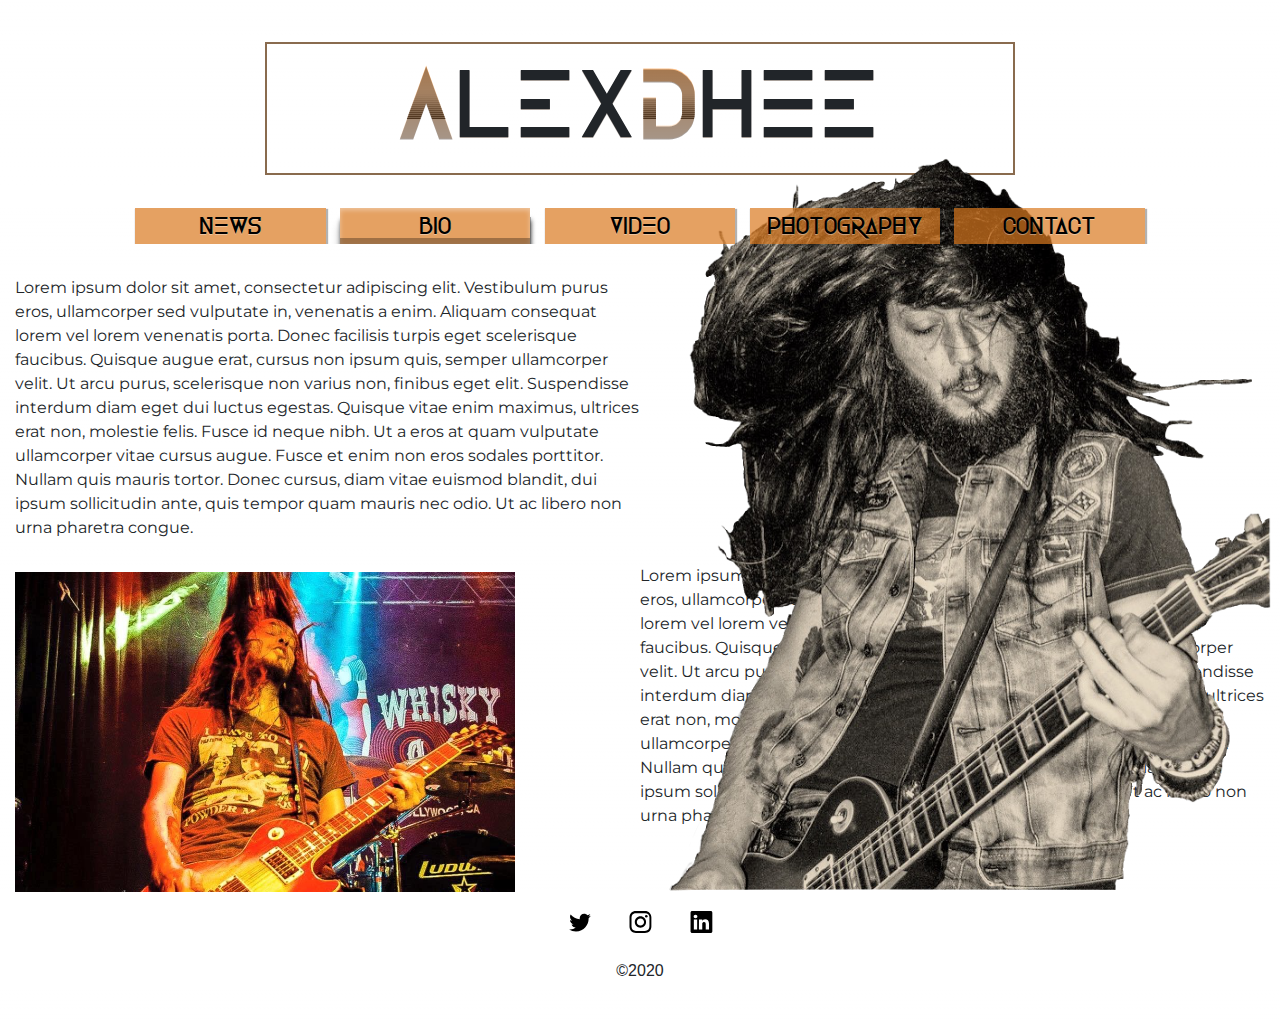
<file: index.html>
<!doctype html>
<html lang='en'>
    <head>
        <!-- Required meta tags -->
        <meta charset="utf-8">
        <meta name="viewport" content="width=device-width, initial-scale=1, shrink-to-fit=no">
    
        <!-- Bootstrap CSS -->
        <link rel="stylesheet" href="https://stackpath.bootstrapcdn.com/bootstrap/4.4.1/css/bootstrap.min.css" integrity="sha384-Vkoo8x4CGsO3+Hhxv8T/Q5PaXtkKtu6ug5TOeNV6gBiFeWPGFN9MuhOf23Q9Ifjh" crossorigin="anonymous">
        <link rel="stylesheet" href="css/style.css">
        <link rel="stylesheet" href="https://cdnjs.cloudflare.com/ajax/libs/animate.css/3.7.2/animate.min.css">
        <title>Alex Dhee</title>
    </head>
    <header>
        <div class="container-fluid main-banner">
          <div class="img-fluid header-img"></div>
            <!--Mobile Nav Button  -->
            <div class="nav-button">
              <span></span>
              <span></span>
              <span></span>
              <span></span>
            </div>   
          <!--End Nav Button  -->
          <div class="alex1 animated fadeInRight"></div>
          <!-- <div class="alex2 animated fadeInRight"></div> -->
          <div class="title"><h1 class="first-letter">a</h1><h3>lex</h3><h1 class="first-letter">d</h1><h3>h&Eacutee</h3></div>
        </div>
        
    </header>
    <body>
        <!--Navigation section-->
        <nav id="menu" class="menu sticky-mobile animated">
            <!-- <div class="nav-logo">
              <a href="index.html">AD</a>
            </div> -->
            <div class="nav-item">
              <a href="#about">NEWS</a>
            </div>
            <div class="nav-item active">
              <a href="#portfolio">BIO</a>
            </div>
            <div class="nav-item">
              <a href="#music">VIDEO</a>
            </div>
            <div class="nav-item">
              <a href="#photoContainer">PHOTOGRAPHY</a>
            </div>
            <div class="nav-item">
              <a class="contact-button">CONTACT</a>
            </div>
            </nav>
        <!--End navigation section-->
        <!-- Bio section -->
            <div class="container-fluid bio">
              <div class="float-invisible">
                <div class="invisible-block"></div>
              </div>
              <p class="bio-clip1">Lorem ipsum dolor sit amet, consectetur adipiscing elit. Vestibulum purus eros, ullamcorper sed vulputate in, venenatis a enim. Aliquam consequat lorem vel lorem venenatis porta. Donec facilisis turpis eget scelerisque faucibus. Quisque augue erat, cursus non ipsum quis, semper ullamcorper velit. Ut arcu purus, scelerisque non varius non, finibus eget elit. Suspendisse interdum diam eget dui luctus egestas. Quisque vitae enim maximus, ultrices erat non, molestie felis. Fusce id neque nibh. Ut a eros at quam vulputate ullamcorper vitae cursus augue. Fusce et enim non eros sodales porttitor. Nullam quis mauris tortor. Donec cursus, diam vitae euismod blandit, dui ipsum sollicitudin ante, quis tempor quam mauris nec odio. Ut ac libero non urna pharetra congue.
              </p>
                  
                  
              <p class="bio-clip2">Lorem ipsum dolor sit amet, consectetur adipiscing elit. Vestibulum purus eros, ullamcorper sed vulputate in, venenatis a enim. Aliquam consequat lorem vel lorem venenatis porta. Donec facilisis turpis eget scelerisque faucibus. Quisque augue erat, cursus non ipsum quis, semper ullamcorper velit. Ut arcu purus, scelerisque non varius non, finibus eget elit. Suspendisse interdum diam eget dui luctus egestas. Quisque vitae enim maximus, ultrices erat non, molestie felis. Fusce id neque nibh. Ut a eros at quam vulputate ullamcorper vitae cursus augue. Fusce et enim non eros sodales porttitor. Nullam quis mauris tortor. Donec cursus, diam vitae euismod blandit, dui ipsum sollicitudin ante, quis tempor quam mauris nec odio. Ut ac libero non urna pharetra congue.
              </p>
              <div class="bio-pic2"></div>  
            </div>
        <footer>
            <div class="social">
              <a href="http://twitter.com/lowcities"><i class="twitter"></i></a>
              <a href="http://instagram.com/alexdheemusic"><i class="insta"></i></a>
              <a href="https://www.linkedin.com/in/david-low-671492132/"><i class="linkdin"></i></a>
              <!-- <a href="https://github.com/lowcities"><i class="github"></i></a> -->
            </div>  
            <h6 class="greydient">&copy;2020</h6>
          </footer>    
        
    
        <!-- Optional JavaScript -->
        <!-- jQuery first, then Popper.js, then Bootstrap JS -->
        <script src="https://code.jquery.com/jquery-3.4.1.slim.min.js" integrity="sha384-J6qa4849blE2+poT4WnyKhv5vZF5SrPo0iEjwBvKU7imGFAV0wwj1yYfoRSJoZ+n" crossorigin="anonymous"></script>
        <script src="https://cdn.jsdelivr.net/npm/popper.js@1.16.0/dist/umd/popper.min.js" integrity="sha384-Q6E9RHvbIyZFJoft+2mJbHaEWldlvI9IOYy5n3zV9zzTtmI3UksdQRVvoxMfooAo" crossorigin="anonymous"></script>
        <script src="https://stackpath.bootstrapcdn.com/bootstrap/4.4.1/js/bootstrap.min.js" integrity="sha384-wfSDF2E50Y2D1uUdj0O3uMBJnjuUD4Ih7YwaYd1iqfktj0Uod8GCExl3Og8ifwB6" crossorigin="anonymous"></script>
        <script src="js/app.js" type="text/javascript" charset="utf-8"></script>
    </body>
</html>
</file>
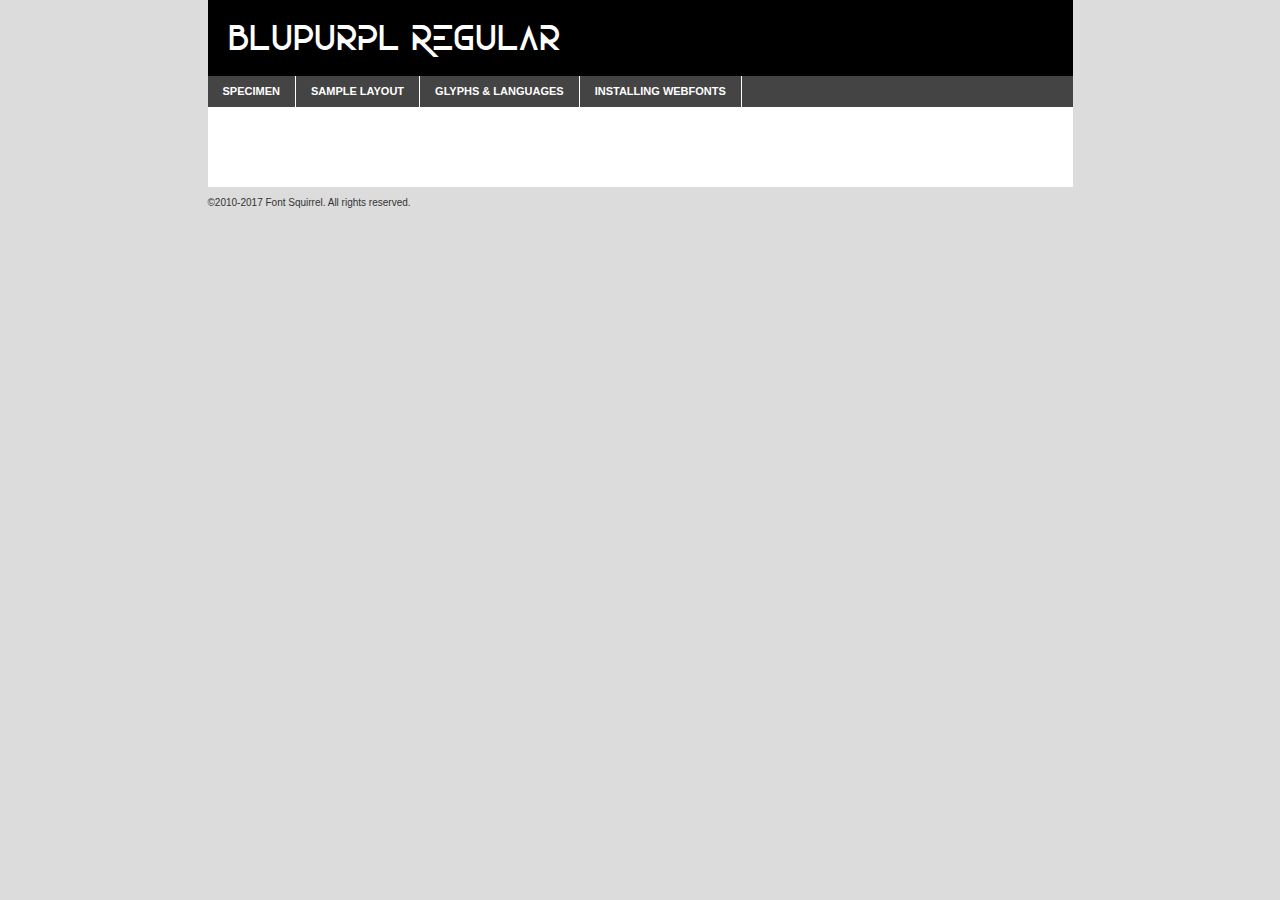
<file: blupurp-font/blupurpl-personaluse-demo.html>
<!DOCTYPE html PUBLIC "-//W3C//DTD XHTML 1.0 Transitional//EN"
	"http://www.w3.org/TR/xhtml1/DTD/xhtml1-transitional.dtd">

<html xmlns="http://www.w3.org/1999/xhtml" xml:lang="en" lang="en">
<head>
	<meta http-equiv="Content-Type" content="text/html; charset=utf-8" />
	<script src="http://ajax.googleapis.com/ajax/libs/jquery/1.7.2/jquery.min.js" type="text/javascript" charset="utf-8"></script>
	<script type="text/javascript">
	(function($){$.fn.easyTabs=function(option){var param=jQuery.extend({fadeSpeed:"fast",defaultContent:1,activeClass:'active'},option);$(this).each(function(){var thisId="#"+this.id;if(param.defaultContent==''){param.defaultContent=1;}
	if(typeof param.defaultContent=="number")
	{var defaultTab=$(thisId+" .tabs li:eq("+(param.defaultContent-1)+") a").attr('href').substr(1);}else{var defaultTab=param.defaultContent;}
	$(thisId+" .tabs li a").each(function(){var tabToHide=$(this).attr('href').substr(1);$("#"+tabToHide).addClass('easytabs-tab-content');});hideAll();changeContent(defaultTab);function hideAll(){$(thisId+" .easytabs-tab-content").hide();}
	function changeContent(tabId){hideAll();$(thisId+" .tabs li").removeClass(param.activeClass);$(thisId+" .tabs li a[href=#"+tabId+"]").closest('li').addClass(param.activeClass);if(param.fadeSpeed!="none")
	{$(thisId+" #"+tabId).fadeIn(param.fadeSpeed);}else{$(thisId+" #"+tabId).show();}}
	$(thisId+" .tabs li").click(function(){var tabId=$(this).find('a').attr('href').substr(1);changeContent(tabId);return false;});});}})(jQuery);
	</script>
	<link rel="stylesheet" href="specimen_files/specimen_stylesheet.css" type="text/css" charset="utf-8" />
	<link rel="stylesheet" href="stylesheet.css" type="text/css" charset="utf-8" />

	<style type="text/css">
					body{
				font-family: 'blupurplregular';
							}
		</style>

	<title>BluPurpl Regular Specimen</title>
	
	
	<script type="text/javascript" charset="utf-8">
		$(document).ready(function() {
			$('#container').easyTabs({defaultContent:1});
		});
	</script>
</head>

<body>
<div id="container">
	<div id="header">
		BluPurpl Regular	</div>
	<ul class="tabs">
		<li><a href="#specimen">Specimen</a></li>
		<li><a href="#layout">Sample Layout</a></li>
				<li><a href="#glyphs">Glyphs &amp; Languages</a></li>
		<li><a href="#installing">Installing Webfonts</a></li>
		
	</ul>
	
	<div id="main_content">

		
			<div id="specimen">
		
				<div class="section">
					<div class="grid12 firstcol">
						<div class="huge">AaBb</div>
					</div>
				</div>
		
				<div class="section">
					<div class="glyph_range">A&#x200B;B&#x200b;C&#x200b;D&#x200b;E&#x200b;F&#x200b;G&#x200b;H&#x200b;I&#x200b;J&#x200b;K&#x200b;L&#x200b;M&#x200b;N&#x200b;O&#x200b;P&#x200b;Q&#x200b;R&#x200b;S&#x200b;T&#x200b;U&#x200b;V&#x200b;W&#x200b;X&#x200b;Y&#x200b;Z&#x200b;a&#x200b;b&#x200b;c&#x200b;d&#x200b;e&#x200b;f&#x200b;g&#x200b;h&#x200b;i&#x200b;j&#x200b;k&#x200b;l&#x200b;m&#x200b;n&#x200b;o&#x200b;p&#x200b;q&#x200b;r&#x200b;s&#x200b;t&#x200b;u&#x200b;v&#x200b;w&#x200b;x&#x200b;y&#x200b;z&#x200b;1&#x200b;2&#x200b;3&#x200b;4&#x200b;5&#x200b;6&#x200b;7&#x200b;8&#x200b;9&#x200b;0&#x200b;&amp;&#x200b;.&#x200b;,&#x200b;?&#x200b;!&#x200b;&#64;&#x200b;(&#x200b;)&#x200b;#&#x200b;$&#x200b;%&#x200b;*&#x200b;+&#x200b;-&#x200b;=&#x200b;:&#x200b;;</div>
				</div>
				<div class="section">
					<div class="grid12 firstcol">
						<table class="sample_table">
							<tr><td>10</td><td class="size10">abcdefghijklmnopqrstuvwxyzABCDEFGHIJKLMNOPQRSTUVWXYZ0123456789abcdefghijklmnopqrstuvwxyzABCDEFGHIJKLMNOPQRSTUVWXYZ0123456789abcdefghijklmnopqrstuvwxyzABCDEFGHIJKLMNOPQRSTUVWXYZ</td></tr>
							<tr><td>11</td><td class="size11">abcdefghijklmnopqrstuvwxyzABCDEFGHIJKLMNOPQRSTUVWXYZ0123456789abcdefghijklmnopqrstuvwxyzABCDEFGHIJKLMNOPQRSTUVWXYZ0123456789abcdefghijklmnopqrstuvwxyzABCDEFGHIJKLMNOPQRSTUVWXYZ</td></tr>
							<tr><td>12</td><td class="size12">abcdefghijklmnopqrstuvwxyzABCDEFGHIJKLMNOPQRSTUVWXYZ0123456789abcdefghijklmnopqrstuvwxyzABCDEFGHIJKLMNOPQRSTUVWXYZ0123456789abcdefghijklmnopqrstuvwxyzABCDEFGHIJKLMNOPQRSTUVWXYZ</td></tr>
							<tr><td>13</td><td class="size13">abcdefghijklmnopqrstuvwxyzABCDEFGHIJKLMNOPQRSTUVWXYZ0123456789abcdefghijklmnopqrstuvwxyzABCDEFGHIJKLMNOPQRSTUVWXYZ0123456789abcdefghijklmnopqrstuvwxyzABCDEFGHIJKLMNOPQRSTUVWXYZ</td></tr>
							<tr><td>14</td><td class="size14">abcdefghijklmnopqrstuvwxyzABCDEFGHIJKLMNOPQRSTUVWXYZ0123456789abcdefghijklmnopqrstuvwxyzABCDEFGHIJKLMNOPQRSTUVWXYZ0123456789abcdefghijklmnopqrstuvwxyzABCDEFGHIJKLMNOPQRSTUVWXYZ</td></tr>
							<tr><td>16</td><td class="size16">abcdefghijklmnopqrstuvwxyzABCDEFGHIJKLMNOPQRSTUVWXYZ0123456789abcdefghijklmnopqrstuvwxyzABCDEFGHIJKLMNOPQRSTUVWXYZ</td></tr>
							<tr><td>18</td><td class="size18">abcdefghijklmnopqrstuvwxyzABCDEFGHIJKLMNOPQRSTUVWXYZ0123456789abcdefghijklmnopqrstuvwxyzABCDEFGHIJKLMNOPQRSTUVWXYZ</td></tr>
							<tr><td>20</td><td class="size20">abcdefghijklmnopqrstuvwxyzABCDEFGHIJKLMNOPQRSTUVWXYZ0123456789abcdefghijklmnopqrstuvwxyzABCDEFGHIJKLMNOPQRSTUVWXYZ</td></tr>
							<tr><td>24</td><td class="size24">abcdefghijklmnopqrstuvwxyzABCDEFGHIJKLMNOPQRSTUVWXYZ0123456789abcdefghijklmnopqrstuvwxyzABCDEFGHIJKLMNOPQRSTUVWXYZ</td></tr>
							<tr><td>30</td><td class="size30">abcdefghijklmnopqrstuvwxyzABCDEFGHIJKLMNOPQRSTUVWXYZ0123456789abcdefghijklmnopqrstuvwxyzABCDEFGHIJKLMNOPQRSTUVWXYZ</td></tr>
							<tr><td>36</td><td class="size36">abcdefghijklmnopqrstuvwxyzABCDEFGHIJKLMNOPQRSTUVWXYZ0123456789abcdefghijklmnopqrstuvwxyzABCDEFGHIJKLMNOPQRSTUVWXYZ</td></tr>
							<tr><td>48</td><td class="size48">abcdefghijklmnopqrstuvwxyzABCDEFGHIJKLMNOPQRSTUVWXYZ0123456789abcdefghijklmnopqrstuvwxyzABCDEFGHIJKLMNOPQRSTUVWXYZ</td></tr>
							<tr><td>60</td><td class="size60">abcdefghijklmnopqrstuvwxyzABCDEFGHIJKLMNOPQRSTUVWXYZ0123456789abcdefghijklmnopqrstuvwxyzABCDEFGHIJKLMNOPQRSTUVWXYZ</td></tr>
							<tr><td>72</td><td class="size72">abcdefghijklmnopqrstuvwxyzABCDEFGHIJKLMNOPQRSTUVWXYZ0123456789abcdefghijklmnopqrstuvwxyzABCDEFGHIJKLMNOPQRSTUVWXYZ</td></tr>
							<tr><td>90</td><td class="size90">abcdefghijklmnopqrstuvwxyzABCDEFGHIJKLMNOPQRSTUVWXYZ0123456789abcdefghijklmnopqrstuvwxyzABCDEFGHIJKLMNOPQRSTUVWXYZ</td></tr>
						</table>
				
					</div>
			
				</div>
		
		
		
								<div class="section" id="bodycomparison">


										<div id="xheight">
				<div class="fontbody">&#x25FC;&#x25FC;&#x25FC;&#x25FC;&#x25FC;&#x25FC;&#x25FC;&#x25FC;&#x25FC;&#x25FC;&#x25FC;&#x25FC;&#x25FC;&#x25FC;&#x25FC;&#x25FC;&#x25FC;&#x25FC;&#x25FC;&#x25FC;&#x25FC;&#x25FC;&#x25FC;&#x25FC;&#x25FC;&#x25FC;&#x25FC;&#x25FC;&#x25FC;&#x25FC;&#x25FC;&#x25FC;&#x25FC;&#x25FC;&#x25FC;&#x25FC;&#x25FC;&#x25FC;&#x25FC;&#x25FC;&#x25FC;&#x25FC;&#x25FC;&#x25FC;&#x25FC;&#x25FC;&#x25FC;&#x25FC;&#x25FC;&#x25FC;&#x25FC;&#x25FC;&#x25FC;&#x25FC;&#x25FC;&#x25FC;&#x25FC;&#x25FC;&#x25FC;&#x25FC;&#x25FC;&#x25FC;&#x25FC;&#x25FC;&#x25FC;&#x25FC;&#x25FC;&#x25FC;&#x25FC;&#x25FC;&#x25FC;&#x25FC;&#x25FC;&#x25FC;&#x25FC;&#x25FC;&#x25FC;&#x25FC;&#x25FC;&#x25FC;&#x25FC;&#x25FC;&#x25FC;&#x25FC;&#x25FC;&#x25FC;&#x25FC;&#x25FC;&#x25FC;&#x25FC;&#x25FC;&#x25FC;&#x25FC;&#x25FC;&#x25FC;&#x25FC;&#x25FC;&#x25FC;&#x25FC;body</div><div class="arialbody">body</div><div class="verdanabody">body</div><div class="georgiabody">body</div></div>
										<div class="fontbody" style="z-index:1">
											body<span>BluPurpl Regular</span>
										</div>
										<div class="arialbody" style="z-index:1">
											body<span>Arial</span>
										</div>
										<div class="verdanabody" style="z-index:1">
											body<span>Verdana</span>
										</div>
										<div class="georgiabody" style="z-index:1">
											body<span>Georgia</span>
										</div>



								</div>
		
		
				<div class="section psample psample_row1" id="">
					
					<div class="grid2 firstcol">
						<p class="size10"><span>10.</span>Aenean lacinia bibendum nulla sed consectetur. Fusce dapibus, tellus ac cursus commodo, tortor mauris condimentum nibh, ut fermentum massa justo sit amet risus. Nullam id dolor id nibh ultricies vehicula ut id elit. Cum sociis natoque penatibus et magnis dis parturient montes, nascetur ridiculus mus. Nulla vitae elit libero, a pharetra augue.</p>
			
					</div>
					<div class="grid3">
						<p class="size11"><span>11.</span>Aenean lacinia bibendum nulla sed consectetur. Fusce dapibus, tellus ac cursus commodo, tortor mauris condimentum nibh, ut fermentum massa justo sit amet risus. Nullam id dolor id nibh ultricies vehicula ut id elit. Cum sociis natoque penatibus et magnis dis parturient montes, nascetur ridiculus mus. Nulla vitae elit libero, a pharetra augue.</p>
			
					</div>
					<div class="grid3">
						<p class="size12"><span>12.</span>Aenean lacinia bibendum nulla sed consectetur. Fusce dapibus, tellus ac cursus commodo, tortor mauris condimentum nibh, ut fermentum massa justo sit amet risus. Nullam id dolor id nibh ultricies vehicula ut id elit. Cum sociis natoque penatibus et magnis dis parturient montes, nascetur ridiculus mus. Nulla vitae elit libero, a pharetra augue.</p>
			
					</div>
					<div class="grid4">
						<p class="size13"><span>13.</span>Aenean lacinia bibendum nulla sed consectetur. Fusce dapibus, tellus ac cursus commodo, tortor mauris condimentum nibh, ut fermentum massa justo sit amet risus. Nullam id dolor id nibh ultricies vehicula ut id elit. Cum sociis natoque penatibus et magnis dis parturient montes, nascetur ridiculus mus. Nulla vitae elit libero, a pharetra augue.</p>
			
					</div>
					<div class="white_blend"></div>
					
				</div>
				<div class="section psample psample_row2" id="">
					<div class="grid3 firstcol">
						<p class="size14"><span>14.</span>Aenean lacinia bibendum nulla sed consectetur. Fusce dapibus, tellus ac cursus commodo, tortor mauris condimentum nibh, ut fermentum massa justo sit amet risus. Nullam id dolor id nibh ultricies vehicula ut id elit. Cum sociis natoque penatibus et magnis dis parturient montes, nascetur ridiculus mus. Nulla vitae elit libero, a pharetra augue.</p>
			
					</div>
					<div class="grid4">
						<p class="size16"><span>16.</span>Aenean lacinia bibendum nulla sed consectetur. Fusce dapibus, tellus ac cursus commodo, tortor mauris condimentum nibh, ut fermentum massa justo sit amet risus. Nullam id dolor id nibh ultricies vehicula ut id elit. Cum sociis natoque penatibus et magnis dis parturient montes, nascetur ridiculus mus. Nulla vitae elit libero, a pharetra augue.</p>
			
					</div>
					<div class="grid5">
						<p class="size18"><span>18.</span>Aenean lacinia bibendum nulla sed consectetur. Fusce dapibus, tellus ac cursus commodo, tortor mauris condimentum nibh, ut fermentum massa justo sit amet risus. Nullam id dolor id nibh ultricies vehicula ut id elit. Cum sociis natoque penatibus et magnis dis parturient montes, nascetur ridiculus mus. Nulla vitae elit libero, a pharetra augue.</p>
			
					</div>

					<div class="white_blend"></div>

				</div>
				
				<div class="section psample psample_row3" id="">
					<div class="grid5 firstcol">
						<p class="size20"><span>20.</span>Aenean lacinia bibendum nulla sed consectetur. Fusce dapibus, tellus ac cursus commodo, tortor mauris condimentum nibh, ut fermentum massa justo sit amet risus. Nullam id dolor id nibh ultricies vehicula ut id elit. Cum sociis natoque penatibus et magnis dis parturient montes, nascetur ridiculus mus. Nulla vitae elit libero, a pharetra augue.</p>
					</div>
					<div class="grid7">
						<p class="size24"><span>24.</span>Aenean lacinia bibendum nulla sed consectetur. Fusce dapibus, tellus ac cursus commodo, tortor mauris condimentum nibh, ut fermentum massa justo sit amet risus. Nullam id dolor id nibh ultricies vehicula ut id elit. Cum sociis natoque penatibus et magnis dis parturient montes, nascetur ridiculus mus. Nulla vitae elit libero, a pharetra augue.</p>
					</div>
					
					<div class="white_blend"></div>
					
				</div>
				
				<div class="section psample psample_row4" id="">
					<div class="grid12 firstcol">
						<p class="size30"><span>30.</span>Aenean lacinia bibendum nulla sed consectetur. Fusce dapibus, tellus ac cursus commodo, tortor mauris condimentum nibh, ut fermentum massa justo sit amet risus. Nullam id dolor id nibh ultricies vehicula ut id elit. Cum sociis natoque penatibus et magnis dis parturient montes, nascetur ridiculus mus. Nulla vitae elit libero, a pharetra augue.</p>
					</div>
					<div class="white_blend"></div>
					
				</div>
				
				
				
				<div class="section psample psample_row1 fullreverse">
					<div class="grid2 firstcol">
						<p class="size10"><span>10.</span>Aenean lacinia bibendum nulla sed consectetur. Fusce dapibus, tellus ac cursus commodo, tortor mauris condimentum nibh, ut fermentum massa justo sit amet risus. Nullam id dolor id nibh ultricies vehicula ut id elit. Cum sociis natoque penatibus et magnis dis parturient montes, nascetur ridiculus mus. Nulla vitae elit libero, a pharetra augue.</p>
			
					</div>
					<div class="grid3">
						<p class="size11"><span>11.</span>Aenean lacinia bibendum nulla sed consectetur. Fusce dapibus, tellus ac cursus commodo, tortor mauris condimentum nibh, ut fermentum massa justo sit amet risus. Nullam id dolor id nibh ultricies vehicula ut id elit. Cum sociis natoque penatibus et magnis dis parturient montes, nascetur ridiculus mus. Nulla vitae elit libero, a pharetra augue.</p>
			
					</div>
					<div class="grid3">
						<p class="size12"><span>12.</span>Aenean lacinia bibendum nulla sed consectetur. Fusce dapibus, tellus ac cursus commodo, tortor mauris condimentum nibh, ut fermentum massa justo sit amet risus. Nullam id dolor id nibh ultricies vehicula ut id elit. Cum sociis natoque penatibus et magnis dis parturient montes, nascetur ridiculus mus. Nulla vitae elit libero, a pharetra augue.</p>
			
					</div>
					<div class="grid4">
						<p class="size13"><span>13.</span>Aenean lacinia bibendum nulla sed consectetur. Fusce dapibus, tellus ac cursus commodo, tortor mauris condimentum nibh, ut fermentum massa justo sit amet risus. Nullam id dolor id nibh ultricies vehicula ut id elit. Cum sociis natoque penatibus et magnis dis parturient montes, nascetur ridiculus mus. Nulla vitae elit libero, a pharetra augue.</p>
			
					</div>
					<div class="black_blend"></div>
					
				</div>
				
				<div class="section psample psample_row2 fullreverse">
					<div class="grid3 firstcol">
						<p class="size14"><span>14.</span>Aenean lacinia bibendum nulla sed consectetur. Fusce dapibus, tellus ac cursus commodo, tortor mauris condimentum nibh, ut fermentum massa justo sit amet risus. Nullam id dolor id nibh ultricies vehicula ut id elit. Cum sociis natoque penatibus et magnis dis parturient montes, nascetur ridiculus mus. Nulla vitae elit libero, a pharetra augue.</p>
			
					</div>
					<div class="grid4">
						<p class="size16"><span>16.</span>Aenean lacinia bibendum nulla sed consectetur. Fusce dapibus, tellus ac cursus commodo, tortor mauris condimentum nibh, ut fermentum massa justo sit amet risus. Nullam id dolor id nibh ultricies vehicula ut id elit. Cum sociis natoque penatibus et magnis dis parturient montes, nascetur ridiculus mus. Nulla vitae elit libero, a pharetra augue.</p>
			
					</div>
					<div class="grid5">
						<p class="size18"><span>18.</span>Aenean lacinia bibendum nulla sed consectetur. Fusce dapibus, tellus ac cursus commodo, tortor mauris condimentum nibh, ut fermentum massa justo sit amet risus. Nullam id dolor id nibh ultricies vehicula ut id elit. Cum sociis natoque penatibus et magnis dis parturient montes, nascetur ridiculus mus. Nulla vitae elit libero, a pharetra augue.</p>
			
					</div>
					<div class="black_blend"></div>

				</div>
				
				<div class="section psample fullreverse psample_row3" id="">
					<div class="grid5 firstcol">
						<p class="size20"><span>20.</span>Aenean lacinia bibendum nulla sed consectetur. Fusce dapibus, tellus ac cursus commodo, tortor mauris condimentum nibh, ut fermentum massa justo sit amet risus. Nullam id dolor id nibh ultricies vehicula ut id elit. Cum sociis natoque penatibus et magnis dis parturient montes, nascetur ridiculus mus. Nulla vitae elit libero, a pharetra augue.</p>
					</div>
					<div class="grid7">
						<p class="size24"><span>24.</span>Aenean lacinia bibendum nulla sed consectetur. Fusce dapibus, tellus ac cursus commodo, tortor mauris condimentum nibh, ut fermentum massa justo sit amet risus. Nullam id dolor id nibh ultricies vehicula ut id elit. Cum sociis natoque penatibus et magnis dis parturient montes, nascetur ridiculus mus. Nulla vitae elit libero, a pharetra augue.</p>
					</div>
					
					<div class="black_blend"></div>
					
				</div>
				
				<div class="section psample fullreverse psample_row4" id="" style="border-bottom: 20px #000 solid;">
					<div class="grid12 firstcol">
						<p class="size30"><span>30.</span>Aenean lacinia bibendum nulla sed consectetur. Fusce dapibus, tellus ac cursus commodo, tortor mauris condimentum nibh, ut fermentum massa justo sit amet risus. Nullam id dolor id nibh ultricies vehicula ut id elit. Cum sociis natoque penatibus et magnis dis parturient montes, nascetur ridiculus mus. Nulla vitae elit libero, a pharetra augue.</p>
					</div>
					<div class="black_blend"></div>
					
				</div>
				
				
				
				
			</div>
			
			<div id="layout">
				
				<div class="section">
					
					<div class="grid12 firstcol">
						<h1>Lorem Ipsum Dolor</h1>
						<h2>Etiam porta sem malesuada magna mollis euismod</h2>
						
						<p class="byline">By <a href="#link">Aenean Lacinia</a></p>
					</div>
				</div>
				<div class="section">
					<div class="grid8 firstcol">
						<p class="large">Donec sed odio dui. Morbi leo risus, porta ac consectetur ac, vestibulum at eros. Fusce dapibus, tellus ac cursus commodo, tortor mauris condimentum nibh, ut fermentum massa justo sit amet risus. </p>

						
						<h3>Pellentesque ornare sem</h3>

						<p>Maecenas sed diam eget risus varius blandit sit amet non magna. Maecenas faucibus mollis interdum. Donec ullamcorper nulla non metus auctor fringilla. Nullam id dolor id nibh ultricies vehicula ut id elit. Nullam id dolor id nibh ultricies vehicula ut id elit. </p>

						<p>Aenean eu leo quam. Pellentesque ornare sem lacinia quam venenatis vestibulum. Lorem ipsum dolor sit amet, consectetur adipiscing elit. Cum sociis natoque penatibus et magnis dis parturient montes, nascetur ridiculus mus. </p>

						<p>Nulla vitae elit libero, a pharetra augue. Praesent commodo cursus magna, vel scelerisque nisl consectetur et. Aenean lacinia bibendum nulla sed consectetur. </p>

						<p>Nullam quis risus eget urna mollis ornare vel eu leo. Nullam quis risus eget urna mollis ornare vel eu leo. Maecenas sed diam eget risus varius blandit sit amet non magna. Donec ullamcorper nulla non metus auctor fringilla. </p>

						<h3>Cras mattis consectetur</h3>

						<p>Aenean eu leo quam. Pellentesque ornare sem lacinia quam venenatis vestibulum. Aenean lacinia bibendum nulla sed consectetur. Integer posuere erat a ante venenatis dapibus posuere velit aliquet. Cras mattis consectetur purus sit amet fermentum. </p>

						<p>Nullam id dolor id nibh ultricies vehicula ut id elit. Nullam quis risus eget urna mollis ornare vel eu leo. Cras mattis consectetur purus sit amet fermentum.</p>
					</div>
					
					<div class="grid4 sidebar">
						
						<div class="box reverse">
							<p class="last">Nullam quis risus eget urna mollis ornare vel eu leo. Donec ullamcorper nulla non metus auctor fringilla. Cras mattis consectetur purus sit amet fermentum. Sed posuere consectetur est at lobortis. Lorem ipsum dolor sit amet, consectetur adipiscing elit. </p>
						</div>
						
						<p class="caption">Maecenas sed diam eget risus varius.</p>

						<p>Vestibulum id ligula porta felis euismod semper. Integer posuere erat a ante venenatis dapibus posuere velit aliquet. Vestibulum id ligula porta felis euismod semper. Sed posuere consectetur est at lobortis. Maecenas sed diam eget risus varius blandit sit amet non magna. Fusce dapibus, tellus ac cursus commodo, tortor mauris condimentum nibh, ut fermentum massa justo sit amet risus. </p>

					

						<p>Duis mollis, est non commodo luctus, nisi erat porttitor ligula, eget lacinia odio sem nec elit. Aenean lacinia bibendum nulla sed consectetur. Vivamus sagittis lacus vel augue laoreet rutrum faucibus dolor auctor. Aenean lacinia bibendum nulla sed consectetur. Nullam quis risus eget urna mollis ornare vel eu leo. </p>

						<p>Praesent commodo cursus magna, vel scelerisque nisl consectetur et. Donec ullamcorper nulla non metus auctor fringilla. Maecenas faucibus mollis interdum. Fusce dapibus, tellus ac cursus commodo, tortor mauris condimentum nibh, ut fermentum massa justo sit amet risus. </p>

					</div>
				</div>
				
			</div>


			



		<div id="glyphs">
			<div class="section">
				<div class="grid12 firstcol">
			
				<h1>Language Support</h1>
				<p>The subset of BluPurpl Regular in this kit supports the following languages:<br />
			
					English, Arrernte, Bislama, Cebuano, Fijian, Gilbertese, Hmong, Ibanag, Iloko_ilokano, Interglossa_glosa, Interlingua, Lojban, Norfolk_pitcairnese, Oromo, Rotokas, Seychelles_creole, Shona, Somali, Southern_ndebele, Swahili, Swati_swazi, Tok_pisin, Warlpiri, Xhosa, Zulu, Latinbasic, Demo				</p>
				<h1>Glyph Chart</h1>
				<p>The subset of BluPurpl Regular in this kit includes all the glyphs listed below. Unicode entities are included above each glyph to help you insert individual characters into your layout.</p>
				<div id="glyph_chart">
			
																														 <div><p>&amp;#10;</p>&#10;</div>
																				 <div><p>&amp;#13;</p>&#13;</div>
																				 <div><p>&amp;#32;</p>&#32;</div>
																				 <div><p>&amp;#48;</p>&#48;</div>
																				 <div><p>&amp;#49;</p>&#49;</div>
																				 <div><p>&amp;#50;</p>&#50;</div>
																				 <div><p>&amp;#51;</p>&#51;</div>
																				 <div><p>&amp;#52;</p>&#52;</div>
																				 <div><p>&amp;#53;</p>&#53;</div>
																				 <div><p>&amp;#54;</p>&#54;</div>
																				 <div><p>&amp;#55;</p>&#55;</div>
																				 <div><p>&amp;#56;</p>&#56;</div>
																				 <div><p>&amp;#57;</p>&#57;</div>
																				 <div><p>&amp;#65;</p>&#65;</div>
																				 <div><p>&amp;#66;</p>&#66;</div>
																				 <div><p>&amp;#67;</p>&#67;</div>
																				 <div><p>&amp;#68;</p>&#68;</div>
																				 <div><p>&amp;#69;</p>&#69;</div>
																				 <div><p>&amp;#70;</p>&#70;</div>
																				 <div><p>&amp;#71;</p>&#71;</div>
																				 <div><p>&amp;#72;</p>&#72;</div>
																				 <div><p>&amp;#73;</p>&#73;</div>
																				 <div><p>&amp;#74;</p>&#74;</div>
																				 <div><p>&amp;#75;</p>&#75;</div>
																				 <div><p>&amp;#76;</p>&#76;</div>
																				 <div><p>&amp;#77;</p>&#77;</div>
																				 <div><p>&amp;#78;</p>&#78;</div>
																				 <div><p>&amp;#79;</p>&#79;</div>
																				 <div><p>&amp;#80;</p>&#80;</div>
																				 <div><p>&amp;#81;</p>&#81;</div>
																				 <div><p>&amp;#82;</p>&#82;</div>
																				 <div><p>&amp;#83;</p>&#83;</div>
																				 <div><p>&amp;#84;</p>&#84;</div>
																				 <div><p>&amp;#85;</p>&#85;</div>
																				 <div><p>&amp;#86;</p>&#86;</div>
																				 <div><p>&amp;#87;</p>&#87;</div>
																				 <div><p>&amp;#88;</p>&#88;</div>
																				 <div><p>&amp;#89;</p>&#89;</div>
																				 <div><p>&amp;#90;</p>&#90;</div>
																				 <div><p>&amp;#97;</p>&#97;</div>
																				 <div><p>&amp;#98;</p>&#98;</div>
																				 <div><p>&amp;#99;</p>&#99;</div>
																				 <div><p>&amp;#100;</p>&#100;</div>
																				 <div><p>&amp;#101;</p>&#101;</div>
																				 <div><p>&amp;#102;</p>&#102;</div>
																				 <div><p>&amp;#103;</p>&#103;</div>
																				 <div><p>&amp;#104;</p>&#104;</div>
																				 <div><p>&amp;#105;</p>&#105;</div>
																				 <div><p>&amp;#106;</p>&#106;</div>
																				 <div><p>&amp;#107;</p>&#107;</div>
																				 <div><p>&amp;#108;</p>&#108;</div>
																				 <div><p>&amp;#109;</p>&#109;</div>
																				 <div><p>&amp;#110;</p>&#110;</div>
																				 <div><p>&amp;#111;</p>&#111;</div>
																				 <div><p>&amp;#112;</p>&#112;</div>
																				 <div><p>&amp;#113;</p>&#113;</div>
																				 <div><p>&amp;#114;</p>&#114;</div>
																				 <div><p>&amp;#115;</p>&#115;</div>
																				 <div><p>&amp;#116;</p>&#116;</div>
																				 <div><p>&amp;#117;</p>&#117;</div>
																				 <div><p>&amp;#118;</p>&#118;</div>
																				 <div><p>&amp;#119;</p>&#119;</div>
																				 <div><p>&amp;#120;</p>&#120;</div>
																				 <div><p>&amp;#121;</p>&#121;</div>
																				 <div><p>&amp;#122;</p>&#122;</div>
																				 <div><p>&amp;#160;</p>&#160;</div>
																				 <div><p>&amp;#173;</p>&#173;</div>
																				 <div><p>&amp;#65;</p>&#65;</div>
																				 <div><p>&amp;#65;</p>&#65;</div>
																				 <div><p>&amp;#65;</p>&#65;</div>
																				 <div><p>&amp;#65;</p>&#65;</div>
																				 <div><p>&amp;#65;</p>&#65;</div>
																				 <div><p>&amp;#69;</p>&#69;</div>
																				 <div><p>&amp;#69;</p>&#69;</div>
																				 <div><p>&amp;#69;</p>&#69;</div>
																				 <div><p>&amp;#73;</p>&#73;</div>
																				 <div><p>&amp;#73;</p>&#73;</div>
																				 <div><p>&amp;#73;</p>&#73;</div>
																				 <div><p>&amp;#79;</p>&#79;</div>
																				 <div><p>&amp;#79;</p>&#79;</div>
																				 <div><p>&amp;#79;</p>&#79;</div>
																				 <div><p>&amp;#79;</p>&#79;</div>
																				 <div><p>&amp;#79;</p>&#79;</div>
																				 <div><p>&amp;#85;</p>&#85;</div>
																				 <div><p>&amp;#85;</p>&#85;</div>
																				 <div><p>&amp;#85;</p>&#85;</div>
																				 <div><p>&amp;#97;</p>&#97;</div>
																				 <div><p>&amp;#97;</p>&#97;</div>
																				 <div><p>&amp;#97;</p>&#97;</div>
																				 <div><p>&amp;#97;</p>&#97;</div>
																				 <div><p>&amp;#97;</p>&#97;</div>
																				 <div><p>&amp;#101;</p>&#101;</div>
																				 <div><p>&amp;#101;</p>&#101;</div>
																				 <div><p>&amp;#101;</p>&#101;</div>
																				 <div><p>&amp;#105;</p>&#105;</div>
																				 <div><p>&amp;#105;</p>&#105;</div>
																				 <div><p>&amp;#105;</p>&#105;</div>
																				 <div><p>&amp;#111;</p>&#111;</div>
																				 <div><p>&amp;#111;</p>&#111;</div>
																				 <div><p>&amp;#111;</p>&#111;</div>
																				 <div><p>&amp;#111;</p>&#111;</div>
																				 <div><p>&amp;#111;</p>&#111;</div>
																				 <div><p>&amp;#117;</p>&#117;</div>
																				 <div><p>&amp;#117;</p>&#117;</div>
																				 <div><p>&amp;#117;</p>&#117;</div>
																				 <div><p>&amp;#121;</p>&#121;</div>
																				 <div><p>&amp;#8192;</p>&#8192;</div>
																				 <div><p>&amp;#8193;</p>&#8193;</div>
																				 <div><p>&amp;#8194;</p>&#8194;</div>
																				 <div><p>&amp;#8195;</p>&#8195;</div>
																				 <div><p>&amp;#8196;</p>&#8196;</div>
																				 <div><p>&amp;#8197;</p>&#8197;</div>
																				 <div><p>&amp;#8198;</p>&#8198;</div>
																				 <div><p>&amp;#8199;</p>&#8199;</div>
																				 <div><p>&amp;#8200;</p>&#8200;</div>
																				 <div><p>&amp;#8201;</p>&#8201;</div>
																				 <div><p>&amp;#8202;</p>&#8202;</div>
																				 <div><p>&amp;#8239;</p>&#8239;</div>
																				 <div><p>&amp;#8287;</p>&#8287;</div>
																				 <div><p>&amp;#9724;</p>&#9724;</div>
																																						</div>	
				</div>
		
		
			</div>
		</div>
		
		
		<div id="specs">
			
		</div>
	
		<div id="installing">
			<div class="section">
				<div class="grid7 firstcol">
					<h1>Installing Webfonts</h1>
					
					<p>Webfonts are supported by all major browser platforms but not all in the same way. There are currently four different font formats that must be included in order to target all browsers. This includes TTF, WOFF, EOT and SVG.</p>
					
					<h2>1. Upload your webfonts</h2>
					<p>You must upload your webfont kit to your website. They should be in or near the same directory as your CSS files.</p>
					
					<h2>2. Include the webfont stylesheet</h2>
					<p>A special CSS @font-face declaration helps the various browsers select the appropriate font it needs without causing you a bunch of headaches. Learn more about this syntax by reading the <a href="https://www.fontspring.com/blog/further-hardening-of-the-bulletproof-syntax">Fontspring blog post</a> about it. The code for it is as follows:</p>


<code>
@font-face{ 
	font-family: 'MyWebFont';
	src: url('WebFont.eot');
	src: url('WebFont.eot?#iefix') format('embedded-opentype'),
	     url('WebFont.woff') format('woff'),
	     url('WebFont.ttf') format('truetype'),
	     url('WebFont.svg#webfont') format('svg');
}
</code>

	<p>We've already gone ahead and generated the code for you. All you have to do is link to the stylesheet in your HTML, like this:</p>
	<code>&lt;link rel=&quot;stylesheet&quot; href=&quot;stylesheet.css&quot; type=&quot;text/css&quot; charset=&quot;utf-8&quot; /&gt;</code>

					<h2>3. Modify your own stylesheet</h2>
					<p>To take advantage of your new fonts, you must tell your stylesheet to use them. Look at the original @font-face declaration above and find the property called "font-family." The name linked there will be what you use to reference the font. Prepend that webfont name to the font stack in the "font-family" property, inside the selector you want to change. For example:</p>
<code>p { font-family: 'WebFont', Arial, sans-serif; }</code>

<h2>4. Test</h2>
<p>Getting webfonts to work cross-browser <em>can</em> be tricky. Use the information in the sidebar to help you if you find that fonts aren't loading in a particular browser.</p>
				</div>
				
				<div class="grid5 sidebar">
					<div class="box">
						<h2>Troubleshooting<br />Font-Face Problems</h2>
						<p>Having trouble getting your webfonts to load in your new website? Here are some tips to sort out what might be the problem.</p>

						<h3>Fonts not showing in any browser</h3>

						<p>This sounds like you need to work on the plumbing. You either did not upload the fonts to the correct directory, or you did not link the fonts properly in the CSS. If you've confirmed that all this is correct and you still have a problem, take a look at your .htaccess file and see if requests are getting intercepted.</p>

						<h3>Fonts not loading in iPhone or iPad</h3>

						<p>The most common problem here is that you are serving the fonts from an IIS server. IIS refuses to serve files that have unknown MIME types. If that is the case, you must set the MIME type for SVG to "image/svg+xml" in the server settings. Follow these instructions from Microsoft if you need help.</p>

						<h3>Fonts not loading in Firefox</h3>

						<p>The primary reason for this failure? You are still using a version Firefox older than 3.5. So upgrade already! If that isn't it, then you are very likely serving fonts from a different domain. Firefox requires that all font assets be served from the same domain. Lastly it is possible that you need to add WOFF to your list of MIME types (if you are serving via IIS.)</p>

						<h3>Fonts not loading in IE</h3>

						<p>Are you looking at Internet Explorer on an actual Windows machine or are you cheating by using a service like Adobe BrowserLab? Many of these screenshot services do not render @font-face for IE. Best to test it on a real machine.</p>

						<h3>Fonts not loading in IE9</h3>

						<p>IE9, like Firefox, requires that fonts be served from the same domain as the website. Make sure that is the case.</p>
					</div>
				</div>
			</div>
			
		</div>
	
	</div>
	<div id="footer">
		<p>&copy;2010-2017 Font Squirrel. All rights reserved.</p>
	</div>
</div>
</body>
</html>
</file>
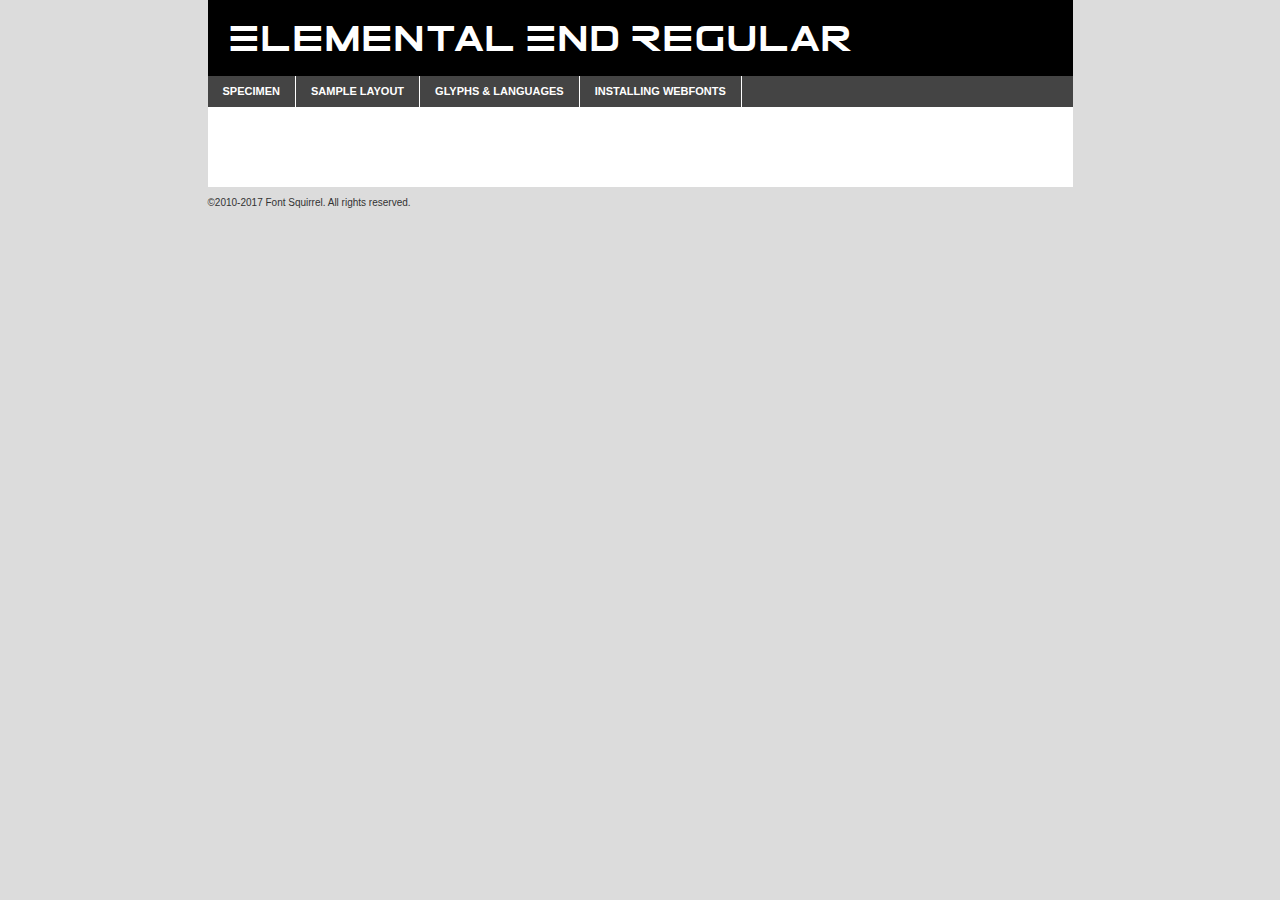
<file: blupurp-font/elemental_end-demo.html>
<!DOCTYPE html PUBLIC "-//W3C//DTD XHTML 1.0 Transitional//EN"
	"http://www.w3.org/TR/xhtml1/DTD/xhtml1-transitional.dtd">

<html xmlns="http://www.w3.org/1999/xhtml" xml:lang="en" lang="en">
<head>
	<meta http-equiv="Content-Type" content="text/html; charset=utf-8" />
	<script src="http://ajax.googleapis.com/ajax/libs/jquery/1.7.2/jquery.min.js" type="text/javascript" charset="utf-8"></script>
	<script type="text/javascript">
	(function($){$.fn.easyTabs=function(option){var param=jQuery.extend({fadeSpeed:"fast",defaultContent:1,activeClass:'active'},option);$(this).each(function(){var thisId="#"+this.id;if(param.defaultContent==''){param.defaultContent=1;}
	if(typeof param.defaultContent=="number")
	{var defaultTab=$(thisId+" .tabs li:eq("+(param.defaultContent-1)+") a").attr('href').substr(1);}else{var defaultTab=param.defaultContent;}
	$(thisId+" .tabs li a").each(function(){var tabToHide=$(this).attr('href').substr(1);$("#"+tabToHide).addClass('easytabs-tab-content');});hideAll();changeContent(defaultTab);function hideAll(){$(thisId+" .easytabs-tab-content").hide();}
	function changeContent(tabId){hideAll();$(thisId+" .tabs li").removeClass(param.activeClass);$(thisId+" .tabs li a[href=#"+tabId+"]").closest('li').addClass(param.activeClass);if(param.fadeSpeed!="none")
	{$(thisId+" #"+tabId).fadeIn(param.fadeSpeed);}else{$(thisId+" #"+tabId).show();}}
	$(thisId+" .tabs li").click(function(){var tabId=$(this).find('a').attr('href').substr(1);changeContent(tabId);return false;});});}})(jQuery);
	</script>
	<link rel="stylesheet" href="specimen_files/specimen_stylesheet.css" type="text/css" charset="utf-8" />
	<link rel="stylesheet" href="stylesheet.css" type="text/css" charset="utf-8" />

	<style type="text/css">
					body{
				font-family: 'elemental_endregular';
							}
		</style>

	<title>Elemental End Regular Specimen</title>
	
	
	<script type="text/javascript" charset="utf-8">
		$(document).ready(function() {
			$('#container').easyTabs({defaultContent:1});
		});
	</script>
</head>

<body>
<div id="container">
	<div id="header">
		Elemental End Regular	</div>
	<ul class="tabs">
		<li><a href="#specimen">Specimen</a></li>
		<li><a href="#layout">Sample Layout</a></li>
				<li><a href="#glyphs">Glyphs &amp; Languages</a></li>
		<li><a href="#installing">Installing Webfonts</a></li>
		
	</ul>
	
	<div id="main_content">

		
			<div id="specimen">
		
				<div class="section">
					<div class="grid12 firstcol">
						<div class="huge">AaBb</div>
					</div>
				</div>
		
				<div class="section">
					<div class="glyph_range">A&#x200B;B&#x200b;C&#x200b;D&#x200b;E&#x200b;F&#x200b;G&#x200b;H&#x200b;I&#x200b;J&#x200b;K&#x200b;L&#x200b;M&#x200b;N&#x200b;O&#x200b;P&#x200b;Q&#x200b;R&#x200b;S&#x200b;T&#x200b;U&#x200b;V&#x200b;W&#x200b;X&#x200b;Y&#x200b;Z&#x200b;a&#x200b;b&#x200b;c&#x200b;d&#x200b;e&#x200b;f&#x200b;g&#x200b;h&#x200b;i&#x200b;j&#x200b;k&#x200b;l&#x200b;m&#x200b;n&#x200b;o&#x200b;p&#x200b;q&#x200b;r&#x200b;s&#x200b;t&#x200b;u&#x200b;v&#x200b;w&#x200b;x&#x200b;y&#x200b;z&#x200b;1&#x200b;2&#x200b;3&#x200b;4&#x200b;5&#x200b;6&#x200b;7&#x200b;8&#x200b;9&#x200b;0&#x200b;&amp;&#x200b;.&#x200b;,&#x200b;?&#x200b;!&#x200b;&#64;&#x200b;(&#x200b;)&#x200b;#&#x200b;$&#x200b;%&#x200b;*&#x200b;+&#x200b;-&#x200b;=&#x200b;:&#x200b;;</div>
				</div>
				<div class="section">
					<div class="grid12 firstcol">
						<table class="sample_table">
							<tr><td>10</td><td class="size10">abcdefghijklmnopqrstuvwxyzABCDEFGHIJKLMNOPQRSTUVWXYZ0123456789abcdefghijklmnopqrstuvwxyzABCDEFGHIJKLMNOPQRSTUVWXYZ0123456789abcdefghijklmnopqrstuvwxyzABCDEFGHIJKLMNOPQRSTUVWXYZ</td></tr>
							<tr><td>11</td><td class="size11">abcdefghijklmnopqrstuvwxyzABCDEFGHIJKLMNOPQRSTUVWXYZ0123456789abcdefghijklmnopqrstuvwxyzABCDEFGHIJKLMNOPQRSTUVWXYZ0123456789abcdefghijklmnopqrstuvwxyzABCDEFGHIJKLMNOPQRSTUVWXYZ</td></tr>
							<tr><td>12</td><td class="size12">abcdefghijklmnopqrstuvwxyzABCDEFGHIJKLMNOPQRSTUVWXYZ0123456789abcdefghijklmnopqrstuvwxyzABCDEFGHIJKLMNOPQRSTUVWXYZ0123456789abcdefghijklmnopqrstuvwxyzABCDEFGHIJKLMNOPQRSTUVWXYZ</td></tr>
							<tr><td>13</td><td class="size13">abcdefghijklmnopqrstuvwxyzABCDEFGHIJKLMNOPQRSTUVWXYZ0123456789abcdefghijklmnopqrstuvwxyzABCDEFGHIJKLMNOPQRSTUVWXYZ0123456789abcdefghijklmnopqrstuvwxyzABCDEFGHIJKLMNOPQRSTUVWXYZ</td></tr>
							<tr><td>14</td><td class="size14">abcdefghijklmnopqrstuvwxyzABCDEFGHIJKLMNOPQRSTUVWXYZ0123456789abcdefghijklmnopqrstuvwxyzABCDEFGHIJKLMNOPQRSTUVWXYZ0123456789abcdefghijklmnopqrstuvwxyzABCDEFGHIJKLMNOPQRSTUVWXYZ</td></tr>
							<tr><td>16</td><td class="size16">abcdefghijklmnopqrstuvwxyzABCDEFGHIJKLMNOPQRSTUVWXYZ0123456789abcdefghijklmnopqrstuvwxyzABCDEFGHIJKLMNOPQRSTUVWXYZ</td></tr>
							<tr><td>18</td><td class="size18">abcdefghijklmnopqrstuvwxyzABCDEFGHIJKLMNOPQRSTUVWXYZ0123456789abcdefghijklmnopqrstuvwxyzABCDEFGHIJKLMNOPQRSTUVWXYZ</td></tr>
							<tr><td>20</td><td class="size20">abcdefghijklmnopqrstuvwxyzABCDEFGHIJKLMNOPQRSTUVWXYZ0123456789abcdefghijklmnopqrstuvwxyzABCDEFGHIJKLMNOPQRSTUVWXYZ</td></tr>
							<tr><td>24</td><td class="size24">abcdefghijklmnopqrstuvwxyzABCDEFGHIJKLMNOPQRSTUVWXYZ0123456789abcdefghijklmnopqrstuvwxyzABCDEFGHIJKLMNOPQRSTUVWXYZ</td></tr>
							<tr><td>30</td><td class="size30">abcdefghijklmnopqrstuvwxyzABCDEFGHIJKLMNOPQRSTUVWXYZ0123456789abcdefghijklmnopqrstuvwxyzABCDEFGHIJKLMNOPQRSTUVWXYZ</td></tr>
							<tr><td>36</td><td class="size36">abcdefghijklmnopqrstuvwxyzABCDEFGHIJKLMNOPQRSTUVWXYZ0123456789abcdefghijklmnopqrstuvwxyzABCDEFGHIJKLMNOPQRSTUVWXYZ</td></tr>
							<tr><td>48</td><td class="size48">abcdefghijklmnopqrstuvwxyzABCDEFGHIJKLMNOPQRSTUVWXYZ0123456789abcdefghijklmnopqrstuvwxyzABCDEFGHIJKLMNOPQRSTUVWXYZ</td></tr>
							<tr><td>60</td><td class="size60">abcdefghijklmnopqrstuvwxyzABCDEFGHIJKLMNOPQRSTUVWXYZ0123456789abcdefghijklmnopqrstuvwxyzABCDEFGHIJKLMNOPQRSTUVWXYZ</td></tr>
							<tr><td>72</td><td class="size72">abcdefghijklmnopqrstuvwxyzABCDEFGHIJKLMNOPQRSTUVWXYZ0123456789abcdefghijklmnopqrstuvwxyzABCDEFGHIJKLMNOPQRSTUVWXYZ</td></tr>
							<tr><td>90</td><td class="size90">abcdefghijklmnopqrstuvwxyzABCDEFGHIJKLMNOPQRSTUVWXYZ0123456789abcdefghijklmnopqrstuvwxyzABCDEFGHIJKLMNOPQRSTUVWXYZ</td></tr>
						</table>
				
					</div>
			
				</div>
		
		
		
								<div class="section" id="bodycomparison">


										<div id="xheight">
				<div class="fontbody">&#x25FC;&#x25FC;&#x25FC;&#x25FC;&#x25FC;&#x25FC;&#x25FC;&#x25FC;&#x25FC;&#x25FC;&#x25FC;&#x25FC;&#x25FC;&#x25FC;&#x25FC;&#x25FC;&#x25FC;&#x25FC;&#x25FC;&#x25FC;&#x25FC;&#x25FC;&#x25FC;&#x25FC;&#x25FC;&#x25FC;&#x25FC;&#x25FC;&#x25FC;&#x25FC;&#x25FC;&#x25FC;&#x25FC;&#x25FC;&#x25FC;&#x25FC;&#x25FC;&#x25FC;&#x25FC;&#x25FC;&#x25FC;&#x25FC;&#x25FC;&#x25FC;&#x25FC;&#x25FC;&#x25FC;&#x25FC;&#x25FC;&#x25FC;&#x25FC;&#x25FC;&#x25FC;&#x25FC;&#x25FC;&#x25FC;&#x25FC;&#x25FC;&#x25FC;&#x25FC;&#x25FC;&#x25FC;&#x25FC;&#x25FC;&#x25FC;&#x25FC;&#x25FC;&#x25FC;&#x25FC;&#x25FC;&#x25FC;&#x25FC;&#x25FC;&#x25FC;&#x25FC;&#x25FC;&#x25FC;&#x25FC;&#x25FC;&#x25FC;&#x25FC;&#x25FC;&#x25FC;&#x25FC;&#x25FC;&#x25FC;&#x25FC;&#x25FC;&#x25FC;&#x25FC;&#x25FC;&#x25FC;&#x25FC;&#x25FC;&#x25FC;&#x25FC;&#x25FC;&#x25FC;&#x25FC;body</div><div class="arialbody">body</div><div class="verdanabody">body</div><div class="georgiabody">body</div></div>
										<div class="fontbody" style="z-index:1">
											body<span>Elemental End Regular</span>
										</div>
										<div class="arialbody" style="z-index:1">
											body<span>Arial</span>
										</div>
										<div class="verdanabody" style="z-index:1">
											body<span>Verdana</span>
										</div>
										<div class="georgiabody" style="z-index:1">
											body<span>Georgia</span>
										</div>



								</div>
		
		
				<div class="section psample psample_row1" id="">
					
					<div class="grid2 firstcol">
						<p class="size10"><span>10.</span>Aenean lacinia bibendum nulla sed consectetur. Fusce dapibus, tellus ac cursus commodo, tortor mauris condimentum nibh, ut fermentum massa justo sit amet risus. Nullam id dolor id nibh ultricies vehicula ut id elit. Cum sociis natoque penatibus et magnis dis parturient montes, nascetur ridiculus mus. Nulla vitae elit libero, a pharetra augue.</p>
			
					</div>
					<div class="grid3">
						<p class="size11"><span>11.</span>Aenean lacinia bibendum nulla sed consectetur. Fusce dapibus, tellus ac cursus commodo, tortor mauris condimentum nibh, ut fermentum massa justo sit amet risus. Nullam id dolor id nibh ultricies vehicula ut id elit. Cum sociis natoque penatibus et magnis dis parturient montes, nascetur ridiculus mus. Nulla vitae elit libero, a pharetra augue.</p>
			
					</div>
					<div class="grid3">
						<p class="size12"><span>12.</span>Aenean lacinia bibendum nulla sed consectetur. Fusce dapibus, tellus ac cursus commodo, tortor mauris condimentum nibh, ut fermentum massa justo sit amet risus. Nullam id dolor id nibh ultricies vehicula ut id elit. Cum sociis natoque penatibus et magnis dis parturient montes, nascetur ridiculus mus. Nulla vitae elit libero, a pharetra augue.</p>
			
					</div>
					<div class="grid4">
						<p class="size13"><span>13.</span>Aenean lacinia bibendum nulla sed consectetur. Fusce dapibus, tellus ac cursus commodo, tortor mauris condimentum nibh, ut fermentum massa justo sit amet risus. Nullam id dolor id nibh ultricies vehicula ut id elit. Cum sociis natoque penatibus et magnis dis parturient montes, nascetur ridiculus mus. Nulla vitae elit libero, a pharetra augue.</p>
			
					</div>
					<div class="white_blend"></div>
					
				</div>
				<div class="section psample psample_row2" id="">
					<div class="grid3 firstcol">
						<p class="size14"><span>14.</span>Aenean lacinia bibendum nulla sed consectetur. Fusce dapibus, tellus ac cursus commodo, tortor mauris condimentum nibh, ut fermentum massa justo sit amet risus. Nullam id dolor id nibh ultricies vehicula ut id elit. Cum sociis natoque penatibus et magnis dis parturient montes, nascetur ridiculus mus. Nulla vitae elit libero, a pharetra augue.</p>
			
					</div>
					<div class="grid4">
						<p class="size16"><span>16.</span>Aenean lacinia bibendum nulla sed consectetur. Fusce dapibus, tellus ac cursus commodo, tortor mauris condimentum nibh, ut fermentum massa justo sit amet risus. Nullam id dolor id nibh ultricies vehicula ut id elit. Cum sociis natoque penatibus et magnis dis parturient montes, nascetur ridiculus mus. Nulla vitae elit libero, a pharetra augue.</p>
			
					</div>
					<div class="grid5">
						<p class="size18"><span>18.</span>Aenean lacinia bibendum nulla sed consectetur. Fusce dapibus, tellus ac cursus commodo, tortor mauris condimentum nibh, ut fermentum massa justo sit amet risus. Nullam id dolor id nibh ultricies vehicula ut id elit. Cum sociis natoque penatibus et magnis dis parturient montes, nascetur ridiculus mus. Nulla vitae elit libero, a pharetra augue.</p>
			
					</div>

					<div class="white_blend"></div>

				</div>
				
				<div class="section psample psample_row3" id="">
					<div class="grid5 firstcol">
						<p class="size20"><span>20.</span>Aenean lacinia bibendum nulla sed consectetur. Fusce dapibus, tellus ac cursus commodo, tortor mauris condimentum nibh, ut fermentum massa justo sit amet risus. Nullam id dolor id nibh ultricies vehicula ut id elit. Cum sociis natoque penatibus et magnis dis parturient montes, nascetur ridiculus mus. Nulla vitae elit libero, a pharetra augue.</p>
					</div>
					<div class="grid7">
						<p class="size24"><span>24.</span>Aenean lacinia bibendum nulla sed consectetur. Fusce dapibus, tellus ac cursus commodo, tortor mauris condimentum nibh, ut fermentum massa justo sit amet risus. Nullam id dolor id nibh ultricies vehicula ut id elit. Cum sociis natoque penatibus et magnis dis parturient montes, nascetur ridiculus mus. Nulla vitae elit libero, a pharetra augue.</p>
					</div>
					
					<div class="white_blend"></div>
					
				</div>
				
				<div class="section psample psample_row4" id="">
					<div class="grid12 firstcol">
						<p class="size30"><span>30.</span>Aenean lacinia bibendum nulla sed consectetur. Fusce dapibus, tellus ac cursus commodo, tortor mauris condimentum nibh, ut fermentum massa justo sit amet risus. Nullam id dolor id nibh ultricies vehicula ut id elit. Cum sociis natoque penatibus et magnis dis parturient montes, nascetur ridiculus mus. Nulla vitae elit libero, a pharetra augue.</p>
					</div>
					<div class="white_blend"></div>
					
				</div>
				
				
				
				<div class="section psample psample_row1 fullreverse">
					<div class="grid2 firstcol">
						<p class="size10"><span>10.</span>Aenean lacinia bibendum nulla sed consectetur. Fusce dapibus, tellus ac cursus commodo, tortor mauris condimentum nibh, ut fermentum massa justo sit amet risus. Nullam id dolor id nibh ultricies vehicula ut id elit. Cum sociis natoque penatibus et magnis dis parturient montes, nascetur ridiculus mus. Nulla vitae elit libero, a pharetra augue.</p>
			
					</div>
					<div class="grid3">
						<p class="size11"><span>11.</span>Aenean lacinia bibendum nulla sed consectetur. Fusce dapibus, tellus ac cursus commodo, tortor mauris condimentum nibh, ut fermentum massa justo sit amet risus. Nullam id dolor id nibh ultricies vehicula ut id elit. Cum sociis natoque penatibus et magnis dis parturient montes, nascetur ridiculus mus. Nulla vitae elit libero, a pharetra augue.</p>
			
					</div>
					<div class="grid3">
						<p class="size12"><span>12.</span>Aenean lacinia bibendum nulla sed consectetur. Fusce dapibus, tellus ac cursus commodo, tortor mauris condimentum nibh, ut fermentum massa justo sit amet risus. Nullam id dolor id nibh ultricies vehicula ut id elit. Cum sociis natoque penatibus et magnis dis parturient montes, nascetur ridiculus mus. Nulla vitae elit libero, a pharetra augue.</p>
			
					</div>
					<div class="grid4">
						<p class="size13"><span>13.</span>Aenean lacinia bibendum nulla sed consectetur. Fusce dapibus, tellus ac cursus commodo, tortor mauris condimentum nibh, ut fermentum massa justo sit amet risus. Nullam id dolor id nibh ultricies vehicula ut id elit. Cum sociis natoque penatibus et magnis dis parturient montes, nascetur ridiculus mus. Nulla vitae elit libero, a pharetra augue.</p>
			
					</div>
					<div class="black_blend"></div>
					
				</div>
				
				<div class="section psample psample_row2 fullreverse">
					<div class="grid3 firstcol">
						<p class="size14"><span>14.</span>Aenean lacinia bibendum nulla sed consectetur. Fusce dapibus, tellus ac cursus commodo, tortor mauris condimentum nibh, ut fermentum massa justo sit amet risus. Nullam id dolor id nibh ultricies vehicula ut id elit. Cum sociis natoque penatibus et magnis dis parturient montes, nascetur ridiculus mus. Nulla vitae elit libero, a pharetra augue.</p>
			
					</div>
					<div class="grid4">
						<p class="size16"><span>16.</span>Aenean lacinia bibendum nulla sed consectetur. Fusce dapibus, tellus ac cursus commodo, tortor mauris condimentum nibh, ut fermentum massa justo sit amet risus. Nullam id dolor id nibh ultricies vehicula ut id elit. Cum sociis natoque penatibus et magnis dis parturient montes, nascetur ridiculus mus. Nulla vitae elit libero, a pharetra augue.</p>
			
					</div>
					<div class="grid5">
						<p class="size18"><span>18.</span>Aenean lacinia bibendum nulla sed consectetur. Fusce dapibus, tellus ac cursus commodo, tortor mauris condimentum nibh, ut fermentum massa justo sit amet risus. Nullam id dolor id nibh ultricies vehicula ut id elit. Cum sociis natoque penatibus et magnis dis parturient montes, nascetur ridiculus mus. Nulla vitae elit libero, a pharetra augue.</p>
			
					</div>
					<div class="black_blend"></div>

				</div>
				
				<div class="section psample fullreverse psample_row3" id="">
					<div class="grid5 firstcol">
						<p class="size20"><span>20.</span>Aenean lacinia bibendum nulla sed consectetur. Fusce dapibus, tellus ac cursus commodo, tortor mauris condimentum nibh, ut fermentum massa justo sit amet risus. Nullam id dolor id nibh ultricies vehicula ut id elit. Cum sociis natoque penatibus et magnis dis parturient montes, nascetur ridiculus mus. Nulla vitae elit libero, a pharetra augue.</p>
					</div>
					<div class="grid7">
						<p class="size24"><span>24.</span>Aenean lacinia bibendum nulla sed consectetur. Fusce dapibus, tellus ac cursus commodo, tortor mauris condimentum nibh, ut fermentum massa justo sit amet risus. Nullam id dolor id nibh ultricies vehicula ut id elit. Cum sociis natoque penatibus et magnis dis parturient montes, nascetur ridiculus mus. Nulla vitae elit libero, a pharetra augue.</p>
					</div>
					
					<div class="black_blend"></div>
					
				</div>
				
				<div class="section psample fullreverse psample_row4" id="" style="border-bottom: 20px #000 solid;">
					<div class="grid12 firstcol">
						<p class="size30"><span>30.</span>Aenean lacinia bibendum nulla sed consectetur. Fusce dapibus, tellus ac cursus commodo, tortor mauris condimentum nibh, ut fermentum massa justo sit amet risus. Nullam id dolor id nibh ultricies vehicula ut id elit. Cum sociis natoque penatibus et magnis dis parturient montes, nascetur ridiculus mus. Nulla vitae elit libero, a pharetra augue.</p>
					</div>
					<div class="black_blend"></div>
					
				</div>
				
				
				
				
			</div>
			
			<div id="layout">
				
				<div class="section">
					
					<div class="grid12 firstcol">
						<h1>Lorem Ipsum Dolor</h1>
						<h2>Etiam porta sem malesuada magna mollis euismod</h2>
						
						<p class="byline">By <a href="#link">Aenean Lacinia</a></p>
					</div>
				</div>
				<div class="section">
					<div class="grid8 firstcol">
						<p class="large">Donec sed odio dui. Morbi leo risus, porta ac consectetur ac, vestibulum at eros. Fusce dapibus, tellus ac cursus commodo, tortor mauris condimentum nibh, ut fermentum massa justo sit amet risus. </p>

						
						<h3>Pellentesque ornare sem</h3>

						<p>Maecenas sed diam eget risus varius blandit sit amet non magna. Maecenas faucibus mollis interdum. Donec ullamcorper nulla non metus auctor fringilla. Nullam id dolor id nibh ultricies vehicula ut id elit. Nullam id dolor id nibh ultricies vehicula ut id elit. </p>

						<p>Aenean eu leo quam. Pellentesque ornare sem lacinia quam venenatis vestibulum. Lorem ipsum dolor sit amet, consectetur adipiscing elit. Cum sociis natoque penatibus et magnis dis parturient montes, nascetur ridiculus mus. </p>

						<p>Nulla vitae elit libero, a pharetra augue. Praesent commodo cursus magna, vel scelerisque nisl consectetur et. Aenean lacinia bibendum nulla sed consectetur. </p>

						<p>Nullam quis risus eget urna mollis ornare vel eu leo. Nullam quis risus eget urna mollis ornare vel eu leo. Maecenas sed diam eget risus varius blandit sit amet non magna. Donec ullamcorper nulla non metus auctor fringilla. </p>

						<h3>Cras mattis consectetur</h3>

						<p>Aenean eu leo quam. Pellentesque ornare sem lacinia quam venenatis vestibulum. Aenean lacinia bibendum nulla sed consectetur. Integer posuere erat a ante venenatis dapibus posuere velit aliquet. Cras mattis consectetur purus sit amet fermentum. </p>

						<p>Nullam id dolor id nibh ultricies vehicula ut id elit. Nullam quis risus eget urna mollis ornare vel eu leo. Cras mattis consectetur purus sit amet fermentum.</p>
					</div>
					
					<div class="grid4 sidebar">
						
						<div class="box reverse">
							<p class="last">Nullam quis risus eget urna mollis ornare vel eu leo. Donec ullamcorper nulla non metus auctor fringilla. Cras mattis consectetur purus sit amet fermentum. Sed posuere consectetur est at lobortis. Lorem ipsum dolor sit amet, consectetur adipiscing elit. </p>
						</div>
						
						<p class="caption">Maecenas sed diam eget risus varius.</p>

						<p>Vestibulum id ligula porta felis euismod semper. Integer posuere erat a ante venenatis dapibus posuere velit aliquet. Vestibulum id ligula porta felis euismod semper. Sed posuere consectetur est at lobortis. Maecenas sed diam eget risus varius blandit sit amet non magna. Fusce dapibus, tellus ac cursus commodo, tortor mauris condimentum nibh, ut fermentum massa justo sit amet risus. </p>

					

						<p>Duis mollis, est non commodo luctus, nisi erat porttitor ligula, eget lacinia odio sem nec elit. Aenean lacinia bibendum nulla sed consectetur. Vivamus sagittis lacus vel augue laoreet rutrum faucibus dolor auctor. Aenean lacinia bibendum nulla sed consectetur. Nullam quis risus eget urna mollis ornare vel eu leo. </p>

						<p>Praesent commodo cursus magna, vel scelerisque nisl consectetur et. Donec ullamcorper nulla non metus auctor fringilla. Maecenas faucibus mollis interdum. Fusce dapibus, tellus ac cursus commodo, tortor mauris condimentum nibh, ut fermentum massa justo sit amet risus. </p>

					</div>
				</div>
				
			</div>


			



		<div id="glyphs">
			<div class="section">
				<div class="grid12 firstcol">
			
				<h1>Language Support</h1>
				<p>The subset of Elemental End Regular in this kit supports the following languages:<br />
			
					Breton, Chamorro, Danish, Dutch, English, Finnish, Frisian, Galician, German, Italian, Malagasy, Norwegian, Spanish, Alsatian, Aragonese, Arapaho, Arrernte, Asturian, Aymara, Bislama, Cebuano, Corsican, Fijian, French_creole, Gilbertese, Greenlandic, Haitian_creole, Hiligaynon, Hmong, Hopi, Ibanag, Iloko_ilokano, Indonesian, Interglossa_glosa, Interlingua, Irish_gaelic, Lojban, Lombard, Luxembourgeois, Mohawk, Norfolk_pitcairnese, Oromo, Pangasinan, Papiamento, Piedmontese, Potawatomi, Rhaeto-romance, Romansh, Rotokas, Sami_lule, Scots_gaelic, Seychelles_creole, Shona, Somali, Southern_ndebele, Swahili, Swati_swazi, Tagalog_filipino_pilipino, Tetum, Tok_pisin, Uyghur_latinized, Volapuk, Warlpiri, Xhosa, Yapese, Zulu, Latinbasic, Demo				</p>
				<h1>Glyph Chart</h1>
				<p>The subset of Elemental End Regular in this kit includes all the glyphs listed below. Unicode entities are included above each glyph to help you insert individual characters into your layout.</p>
				<div id="glyph_chart">
			
																				 <div><p>&amp;#13;</p>&#13;</div>
																				 <div><p>&amp;#32;</p>&#32;</div>
																				 <div><p>&amp;#33;</p>&#33;</div>
																				 <div><p>&amp;#34;</p>&#34;</div>
																				 <div><p>&amp;#35;</p>&#35;</div>
																				 <div><p>&amp;#36;</p>&#36;</div>
																				 <div><p>&amp;#37;</p>&#37;</div>
																				 <div><p>&amp;#38;</p>&#38;</div>
																				 <div><p>&amp;#39;</p>&#39;</div>
																				 <div><p>&amp;#40;</p>&#40;</div>
																				 <div><p>&amp;#41;</p>&#41;</div>
																				 <div><p>&amp;#42;</p>&#42;</div>
																				 <div><p>&amp;#43;</p>&#43;</div>
																				 <div><p>&amp;#44;</p>&#44;</div>
																				 <div><p>&amp;#45;</p>&#45;</div>
																				 <div><p>&amp;#46;</p>&#46;</div>
																				 <div><p>&amp;#47;</p>&#47;</div>
																				 <div><p>&amp;#48;</p>&#48;</div>
																				 <div><p>&amp;#49;</p>&#49;</div>
																				 <div><p>&amp;#50;</p>&#50;</div>
																				 <div><p>&amp;#51;</p>&#51;</div>
																				 <div><p>&amp;#52;</p>&#52;</div>
																				 <div><p>&amp;#53;</p>&#53;</div>
																				 <div><p>&amp;#54;</p>&#54;</div>
																				 <div><p>&amp;#55;</p>&#55;</div>
																				 <div><p>&amp;#56;</p>&#56;</div>
																				 <div><p>&amp;#57;</p>&#57;</div>
																				 <div><p>&amp;#58;</p>&#58;</div>
																				 <div><p>&amp;#59;</p>&#59;</div>
																				 <div><p>&amp;#60;</p>&#60;</div>
																				 <div><p>&amp;#61;</p>&#61;</div>
																				 <div><p>&amp;#62;</p>&#62;</div>
																				 <div><p>&amp;#63;</p>&#63;</div>
																				 <div><p>&amp;#64;</p>&#64;</div>
																				 <div><p>&amp;#65;</p>&#65;</div>
																				 <div><p>&amp;#66;</p>&#66;</div>
																				 <div><p>&amp;#67;</p>&#67;</div>
																				 <div><p>&amp;#68;</p>&#68;</div>
																				 <div><p>&amp;#69;</p>&#69;</div>
																				 <div><p>&amp;#70;</p>&#70;</div>
																				 <div><p>&amp;#71;</p>&#71;</div>
																				 <div><p>&amp;#72;</p>&#72;</div>
																				 <div><p>&amp;#73;</p>&#73;</div>
																				 <div><p>&amp;#74;</p>&#74;</div>
																				 <div><p>&amp;#75;</p>&#75;</div>
																				 <div><p>&amp;#76;</p>&#76;</div>
																				 <div><p>&amp;#77;</p>&#77;</div>
																				 <div><p>&amp;#78;</p>&#78;</div>
																				 <div><p>&amp;#79;</p>&#79;</div>
																				 <div><p>&amp;#80;</p>&#80;</div>
																				 <div><p>&amp;#81;</p>&#81;</div>
																				 <div><p>&amp;#82;</p>&#82;</div>
																				 <div><p>&amp;#83;</p>&#83;</div>
																				 <div><p>&amp;#84;</p>&#84;</div>
																				 <div><p>&amp;#85;</p>&#85;</div>
																				 <div><p>&amp;#86;</p>&#86;</div>
																				 <div><p>&amp;#87;</p>&#87;</div>
																				 <div><p>&amp;#88;</p>&#88;</div>
																				 <div><p>&amp;#89;</p>&#89;</div>
																				 <div><p>&amp;#90;</p>&#90;</div>
																				 <div><p>&amp;#91;</p>&#91;</div>
																				 <div><p>&amp;#92;</p>&#92;</div>
																				 <div><p>&amp;#93;</p>&#93;</div>
																				 <div><p>&amp;#95;</p>&#95;</div>
																				 <div><p>&amp;#96;</p>&#96;</div>
																				 <div><p>&amp;#97;</p>&#97;</div>
																				 <div><p>&amp;#98;</p>&#98;</div>
																				 <div><p>&amp;#99;</p>&#99;</div>
																				 <div><p>&amp;#100;</p>&#100;</div>
																				 <div><p>&amp;#101;</p>&#101;</div>
																				 <div><p>&amp;#102;</p>&#102;</div>
																				 <div><p>&amp;#103;</p>&#103;</div>
																				 <div><p>&amp;#104;</p>&#104;</div>
																				 <div><p>&amp;#105;</p>&#105;</div>
																				 <div><p>&amp;#106;</p>&#106;</div>
																				 <div><p>&amp;#107;</p>&#107;</div>
																				 <div><p>&amp;#108;</p>&#108;</div>
																				 <div><p>&amp;#109;</p>&#109;</div>
																				 <div><p>&amp;#110;</p>&#110;</div>
																				 <div><p>&amp;#111;</p>&#111;</div>
																				 <div><p>&amp;#112;</p>&#112;</div>
																				 <div><p>&amp;#113;</p>&#113;</div>
																				 <div><p>&amp;#114;</p>&#114;</div>
																				 <div><p>&amp;#115;</p>&#115;</div>
																				 <div><p>&amp;#116;</p>&#116;</div>
																				 <div><p>&amp;#117;</p>&#117;</div>
																				 <div><p>&amp;#118;</p>&#118;</div>
																				 <div><p>&amp;#119;</p>&#119;</div>
																				 <div><p>&amp;#120;</p>&#120;</div>
																				 <div><p>&amp;#121;</p>&#121;</div>
																				 <div><p>&amp;#122;</p>&#122;</div>
																				 <div><p>&amp;#124;</p>&#124;</div>
																				 <div><p>&amp;#126;</p>&#126;</div>
																				 <div><p>&amp;#160;</p>&#160;</div>
																				 <div><p>&amp;#161;</p>&#161;</div>
																				 <div><p>&amp;#162;</p>&#162;</div>
																				 <div><p>&amp;#163;</p>&#163;</div>
																				 <div><p>&amp;#165;</p>&#165;</div>
																				 <div><p>&amp;#166;</p>&#166;</div>
																				 <div><p>&amp;#168;</p>&#168;</div>
																				 <div><p>&amp;#173;</p>&#173;</div>
																				 <div><p>&amp;#175;</p>&#175;</div>
																				 <div><p>&amp;#176;</p>&#176;</div>
																				 <div><p>&amp;#180;</p>&#180;</div>
																				 <div><p>&amp;#183;</p>&#183;</div>
																				 <div><p>&amp;#191;</p>&#191;</div>
																				 <div><p>&amp;#192;</p>&#192;</div>
																				 <div><p>&amp;#193;</p>&#193;</div>
																				 <div><p>&amp;#194;</p>&#194;</div>
																				 <div><p>&amp;#195;</p>&#195;</div>
																				 <div><p>&amp;#196;</p>&#196;</div>
																				 <div><p>&amp;#197;</p>&#197;</div>
																				 <div><p>&amp;#198;</p>&#198;</div>
																				 <div><p>&amp;#200;</p>&#200;</div>
																				 <div><p>&amp;#201;</p>&#201;</div>
																				 <div><p>&amp;#202;</p>&#202;</div>
																				 <div><p>&amp;#203;</p>&#203;</div>
																				 <div><p>&amp;#204;</p>&#204;</div>
																				 <div><p>&amp;#205;</p>&#205;</div>
																				 <div><p>&amp;#206;</p>&#206;</div>
																				 <div><p>&amp;#207;</p>&#207;</div>
																				 <div><p>&amp;#209;</p>&#209;</div>
																				 <div><p>&amp;#210;</p>&#210;</div>
																				 <div><p>&amp;#211;</p>&#211;</div>
																				 <div><p>&amp;#212;</p>&#212;</div>
																				 <div><p>&amp;#213;</p>&#213;</div>
																				 <div><p>&amp;#214;</p>&#214;</div>
																				 <div><p>&amp;#215;</p>&#215;</div>
																				 <div><p>&amp;#216;</p>&#216;</div>
																				 <div><p>&amp;#217;</p>&#217;</div>
																				 <div><p>&amp;#218;</p>&#218;</div>
																				 <div><p>&amp;#219;</p>&#219;</div>
																				 <div><p>&amp;#220;</p>&#220;</div>
																				 <div><p>&amp;#221;</p>&#221;</div>
																				 <div><p>&amp;#222;</p>&#222;</div>
																				 <div><p>&amp;#223;</p>&#223;</div>
																				 <div><p>&amp;#224;</p>&#224;</div>
																				 <div><p>&amp;#225;</p>&#225;</div>
																				 <div><p>&amp;#226;</p>&#226;</div>
																				 <div><p>&amp;#227;</p>&#227;</div>
																				 <div><p>&amp;#228;</p>&#228;</div>
																				 <div><p>&amp;#229;</p>&#229;</div>
																				 <div><p>&amp;#230;</p>&#230;</div>
																				 <div><p>&amp;#232;</p>&#232;</div>
																				 <div><p>&amp;#233;</p>&#233;</div>
																				 <div><p>&amp;#234;</p>&#234;</div>
																				 <div><p>&amp;#235;</p>&#235;</div>
																				 <div><p>&amp;#236;</p>&#236;</div>
																				 <div><p>&amp;#237;</p>&#237;</div>
																				 <div><p>&amp;#238;</p>&#238;</div>
																				 <div><p>&amp;#239;</p>&#239;</div>
																				 <div><p>&amp;#241;</p>&#241;</div>
																				 <div><p>&amp;#242;</p>&#242;</div>
																				 <div><p>&amp;#243;</p>&#243;</div>
																				 <div><p>&amp;#244;</p>&#244;</div>
																				 <div><p>&amp;#245;</p>&#245;</div>
																				 <div><p>&amp;#246;</p>&#246;</div>
																				 <div><p>&amp;#247;</p>&#247;</div>
																				 <div><p>&amp;#248;</p>&#248;</div>
																				 <div><p>&amp;#249;</p>&#249;</div>
																				 <div><p>&amp;#250;</p>&#250;</div>
																				 <div><p>&amp;#251;</p>&#251;</div>
																				 <div><p>&amp;#252;</p>&#252;</div>
																				 <div><p>&amp;#253;</p>&#253;</div>
																				 <div><p>&amp;#254;</p>&#254;</div>
																				 <div><p>&amp;#255;</p>&#255;</div>
																				 <div><p>&amp;#338;</p>&#338;</div>
																				 <div><p>&amp;#339;</p>&#339;</div>
																				 <div><p>&amp;#376;</p>&#376;</div>
																				 <div><p>&amp;#710;</p>&#710;</div>
																				 <div><p>&amp;#732;</p>&#732;</div>
																				 <div><p>&amp;#8192;</p>&#8192;</div>
																				 <div><p>&amp;#8193;</p>&#8193;</div>
																				 <div><p>&amp;#8194;</p>&#8194;</div>
																				 <div><p>&amp;#8195;</p>&#8195;</div>
																				 <div><p>&amp;#8196;</p>&#8196;</div>
																				 <div><p>&amp;#8197;</p>&#8197;</div>
																				 <div><p>&amp;#8198;</p>&#8198;</div>
																				 <div><p>&amp;#8199;</p>&#8199;</div>
																				 <div><p>&amp;#8200;</p>&#8200;</div>
																				 <div><p>&amp;#8201;</p>&#8201;</div>
																				 <div><p>&amp;#8202;</p>&#8202;</div>
																				 <div><p>&amp;#8208;</p>&#8208;</div>
																				 <div><p>&amp;#8209;</p>&#8209;</div>
																				 <div><p>&amp;#8210;</p>&#8210;</div>
																				 <div><p>&amp;#8211;</p>&#8211;</div>
																				 <div><p>&amp;#8212;</p>&#8212;</div>
																				 <div><p>&amp;#8216;</p>&#8216;</div>
																				 <div><p>&amp;#8217;</p>&#8217;</div>
																				 <div><p>&amp;#8218;</p>&#8218;</div>
																				 <div><p>&amp;#8220;</p>&#8220;</div>
																				 <div><p>&amp;#8221;</p>&#8221;</div>
																				 <div><p>&amp;#8222;</p>&#8222;</div>
																				 <div><p>&amp;#8230;</p>&#8230;</div>
																				 <div><p>&amp;#8239;</p>&#8239;</div>
																				 <div><p>&amp;#8287;</p>&#8287;</div>
																				 <div><p>&amp;#8364;</p>&#8364;</div>
																				 <div><p>&amp;#9724;</p>&#9724;</div>
																																						</div>	
				</div>
		
		
			</div>
		</div>
		
		
		<div id="specs">
			
		</div>
	
		<div id="installing">
			<div class="section">
				<div class="grid7 firstcol">
					<h1>Installing Webfonts</h1>
					
					<p>Webfonts are supported by all major browser platforms but not all in the same way. There are currently four different font formats that must be included in order to target all browsers. This includes TTF, WOFF, EOT and SVG.</p>
					
					<h2>1. Upload your webfonts</h2>
					<p>You must upload your webfont kit to your website. They should be in or near the same directory as your CSS files.</p>
					
					<h2>2. Include the webfont stylesheet</h2>
					<p>A special CSS @font-face declaration helps the various browsers select the appropriate font it needs without causing you a bunch of headaches. Learn more about this syntax by reading the <a href="https://www.fontspring.com/blog/further-hardening-of-the-bulletproof-syntax">Fontspring blog post</a> about it. The code for it is as follows:</p>


<code>
@font-face{ 
	font-family: 'MyWebFont';
	src: url('WebFont.eot');
	src: url('WebFont.eot?#iefix') format('embedded-opentype'),
	     url('WebFont.woff') format('woff'),
	     url('WebFont.ttf') format('truetype'),
	     url('WebFont.svg#webfont') format('svg');
}
</code>

	<p>We've already gone ahead and generated the code for you. All you have to do is link to the stylesheet in your HTML, like this:</p>
	<code>&lt;link rel=&quot;stylesheet&quot; href=&quot;stylesheet.css&quot; type=&quot;text/css&quot; charset=&quot;utf-8&quot; /&gt;</code>

					<h2>3. Modify your own stylesheet</h2>
					<p>To take advantage of your new fonts, you must tell your stylesheet to use them. Look at the original @font-face declaration above and find the property called "font-family." The name linked there will be what you use to reference the font. Prepend that webfont name to the font stack in the "font-family" property, inside the selector you want to change. For example:</p>
<code>p { font-family: 'WebFont', Arial, sans-serif; }</code>

<h2>4. Test</h2>
<p>Getting webfonts to work cross-browser <em>can</em> be tricky. Use the information in the sidebar to help you if you find that fonts aren't loading in a particular browser.</p>
				</div>
				
				<div class="grid5 sidebar">
					<div class="box">
						<h2>Troubleshooting<br />Font-Face Problems</h2>
						<p>Having trouble getting your webfonts to load in your new website? Here are some tips to sort out what might be the problem.</p>

						<h3>Fonts not showing in any browser</h3>

						<p>This sounds like you need to work on the plumbing. You either did not upload the fonts to the correct directory, or you did not link the fonts properly in the CSS. If you've confirmed that all this is correct and you still have a problem, take a look at your .htaccess file and see if requests are getting intercepted.</p>

						<h3>Fonts not loading in iPhone or iPad</h3>

						<p>The most common problem here is that you are serving the fonts from an IIS server. IIS refuses to serve files that have unknown MIME types. If that is the case, you must set the MIME type for SVG to "image/svg+xml" in the server settings. Follow these instructions from Microsoft if you need help.</p>

						<h3>Fonts not loading in Firefox</h3>

						<p>The primary reason for this failure? You are still using a version Firefox older than 3.5. So upgrade already! If that isn't it, then you are very likely serving fonts from a different domain. Firefox requires that all font assets be served from the same domain. Lastly it is possible that you need to add WOFF to your list of MIME types (if you are serving via IIS.)</p>

						<h3>Fonts not loading in IE</h3>

						<p>Are you looking at Internet Explorer on an actual Windows machine or are you cheating by using a service like Adobe BrowserLab? Many of these screenshot services do not render @font-face for IE. Best to test it on a real machine.</p>

						<h3>Fonts not loading in IE9</h3>

						<p>IE9, like Firefox, requires that fonts be served from the same domain as the website. Make sure that is the case.</p>
					</div>
				</div>
			</div>
			
		</div>
	
	</div>
	<div id="footer">
		<p>&copy;2010-2017 Font Squirrel. All rights reserved.</p>
	</div>
</div>
</body>
</html>
</file>
<file: css/style.css>
/*******************************************
FONTS
*******************************************/

@import url('https://fonts.googleapis.com/css?family=Montserrat&display=swap');

@font-face {
  font-family: 'elemental_endregular';
  src: url('/element-font/elemental_end-webfont.woff2') format('woff2'),git push
       url('/element-font/elemental_end-webfont.woff') format('woff');
  font-weight: normal;
  font-style: normal;
}

@font-face {
  font-family: 'blupurplregular';
  src: url('/blupurp-font/blupurpl-personaluse-webfont.woff2') format('woff2'),
       url('/blupurp-font/blupurpl-personaluse-webfont.woff') format('woff');
  font-weight: normal;
  font-style: normal;

}

p{
    font-family: 'Montserrat', sans-serif;
}

h1,h3 {
  font-family: 'blupurplregular', sans-serif;
  letter-spacing: 3px;
}

h3 {
  font-size: 3.5rem;
}

/*******************************************
MAIN ELEMENT STYLES
*******************************************/

a {
  color: inherit;
  cursor: pointer;
  text-decoration: none;
}

header {
  position: relative;
}

body {
  background: linear-gradient(to bottom, transparent, white 90% ), url("https://images.pexels.com/photos/66997/pexels-photo-66997.jpeg?auto=compress&cs=tinysrgb&dpr=1&w=500")center;
  background-size: cover;
}

.wrapper {
  left: 0;
  height: 100%;
}

footer {
    position: relative;
    margin: 0 auto;
    width: 100%;
    text-align: center;
  }

/*******************************************
HEADER STYLE
*******************************************/

.main-banner {
    
    /* padding: 0;
    position: relative;
    display:inline-block;
    /* text-align: center; */
    /* animation: opaque 5s ease;
    z-index: 1;  */

    background: linear-gradient(to bottom, transparent, white 90% ), url("https://images.pexels.com/photos/66997/pexels-photo-66997.jpeg?auto=compress&cs=tinysrgb&dpr=1&w=500")center no-repeat;
    background-size: cover;
    position: relative;
    top: 0;
    margin: 0 auto;
    height: 13rem;
    width: 100%;
    /* z-index: -1; */
}

.header-img {
    /* background: linear-gradient(to bottom, transparent, white 90% ), url("https://images.pexels.com/photos/66997/pexels-photo-66997.jpeg?auto=compress&cs=tinysrgb&dpr=1&w=500")center no-repeat;
    background-size: cover;
    position: relative;
    top: 0;
    margin: 0 auto;
    height: 15rem;
    width: 100%;
    z-index: -1; */
}

.alex1 {
  position: absolute;
  top: 60%;
  right: -10px;
  background: url('../img/alex_shred2.png') no-repeat top;
  background-size: contain;
  opacity: 1;
  padding-top: 70%;
  width: 50%;
  z-index: 3;
}

.alex2 {
  position: absolute;
  top: 45%;
  right: -30px;
  background: url('../img/alex_shred2.png') no-repeat top;
  background-size: contain;
  opacity: 1;
  padding-top: 70%;
  width: 50%;
  z-index: 1;
}


.first-letter {
  background: linear-gradient(to bottom, rgb(249, 123, 6, 0.6), transparent), 
  url('../img/gradient-dark-stripe-hz.png') center repeat-x;
  background-clip: text;
  -webkit-background-clip: text;
  -webkit-text-fill-color: transparent;
  font-size: 4.5rem;
  font-weight: 900;
  /* text-shadow: 0 5px 0 rgba(255, 255, 255, 0.4); */
}
.title {
    border: 2px solid rgba(87, 44, 3, 0.7);
    display: flex;
    justify-content: center;
    align-items: center;
    box-shadow: 0 1px 0 rgba(255, 255, 255, 0.4);
    text-shadow: 0 .9px 0 rgba(36, 15, 1, 0.4);
    margin: 0 auto;
    position: relative;
    top: 25%;
    padding: .2rem;
    /* transform: translate(-50%, -50%); */
    text-align: center;
    transition: all 0.5s ease;
    width: 60%;
    z-index: 2;
}

.sticky-title {
  background-color:rgba(218, 121, 31, 0.9);
  border: none;
  font-size: .5em;
  /* margin-top: 10px; */
  position: fixed;
  top: 0;
  /* left: 30px; */
  text-align: center;
  width: 100%;
  z-index: 98;
}

/*******************************************
MOBILE NAVIGATION STYLE
*******************************************/

.nav-button {
  border: 10px black;
  display: inline-block;
  height: 50px;
  width: 50px;
  margin: 5px 0 0 3px;
  position: absolute;
  top: 0;
  left: 0;
  -webkit-transform: rotate(0deg);
  -moz-transform: rotate(0deg);
  -o-transform: rotate(0deg);
  transform: rotate(0deg);
  -webkit-transition: .5s ease-in-out;
  -moz-transition: .5s ease-in-out;
  -o-transition: .5s ease-in-out;
  transition: .5s ease-in-out;
  cursor: pointer;
}

.nav-button span {
  display: block;
  position: absolute;
  height: 4px;
  width: 40px;
  background: black;
  /* border-radius: 9px; */
  opacity: 1;
  left: 10px;
  
  -webkit-transform: rotate(0deg);
  -moz-transform: rotate(0deg);
  -o-transform: rotate(0deg);
  transform: rotate(0deg);
  -webkit-transition: .25s ease-in-out;
  -moz-transition: .25s ease-in-out;
  -o-transition: .25s ease-in-out;
  transition: .25s ease-in-out;
}

.nav-button span:nth-child(1) {
  top: 15px;
}
.nav-button span:nth-child(2),
.nav-button span:nth-child(3) {
  top: 25px;
}
.nav-button span:nth-child(4) {
  top: 35px;
}

.nav-button.open span:nth-child(1) {
  top: 18px;
  width: 0%;
  left: 50%;
}

.nav-button.open span:nth-child(2) {
  -webkit-transform: rotate(45deg);
  -moz-transform: rotate(45deg);
  -o-transform: rotate(45deg);
  transform: rotate(45deg);
}

.nav-button.open span:nth-child(3) {
  -webkit-transform: rotate(-45deg);
  -moz-transform: rotate(-45deg);
  -o-transform: rotate(-45deg);
  transform: rotate(-45deg);
}

.nav-button.open span:nth-child(4) {
  top: 18px;
  width: 0%;
  left: 50%;
}

.sticky-nav-button {
  background-color: rgba(10,6,6,.9);
  background-size: contain;
  margin: 0 auto;
  padding-top: 3.4rem;
  position: fixed;
  top: 1em;
  left: 0;
  width: 60px;
  z-index: 99;
}

.sticky-nav-button span {
  background: whitesmoke;

}

.menu {
  display: flex;
  flex-direction: column;
  font-family: 'blupurplregular', sans-serif;
  font-size: 1.5rem;
  position: relative;
  height: auto;
  width: 100%;
  overflow: hidden;
  -webkit-transition: all .5s ease;
  transition: all .5s ease;
  visibility: hidden;
  width: 100%;
  max-width: 0;
  z-index: 99;
}

.menu-show {
  max-width: 100%;
  visibility: visible;
}

.sticky-mobile {
  background-color:rgba(218, 121, 31, 0.9);
  color: #999;
  position: fixed;
  bottom: 0
}

.nav-item, .nav-logo {
  box-shadow: inset 0 1px 0 #111, 0 2px 0 #666;
  
  text-shadow: 0 1px 0 rgba(255, 255, 255, 0.4);
  color: black;
  padding: 10px;
  text-align: center;
}

.nav-item a {
  
  text-decoration: none;
}

.nav-item {
  
}

/*******************************************
BIO STYLE
*******************************************/
.bio {
  background-size: contain;
  position: relative;
}

/* .float-invisible {
  float: right;
  width: 40%;
  padding-top: 10em;
} */

.invisible-block {
  float: right;
  width: 40%;
  padding-top: 10em;

}

.bio-clip1,
.bio-clip2 {
  position: relative;
  z-index: 2;
}

.bio-clip1 {
  display: block;
  width: 100%;
  /* background-color: rgba(218, 121, 31, 0.9); */
  margin: 2em 0;
  text-align: left;
}

.bio-clip2 {
  display: inline-block;
}

.bio-pic {
  background: url('../img/alex_shred2.png') no-repeat center;
  background-size: contain;
  background-attachment: fixed;
  margin: 2em 0;
  padding-top: 20em;
}

.bio-pic2 {
  display: inline-block;
  background: url('../img/IMG_6857.JPG') no-repeat center;
  background-size: cover;
  width: 100%;
  padding-top: 20em;
}



/*******************************************
FOOTER STYLE
*******************************************/

.social {
    display: -webkit-box;
  display: -ms-flexbox;
  display: flex;
  -webkit-box-orient: horizontal;
  -webkit-box-direction: normal;
      -ms-flex-direction: row;
          flex-direction: row;
  margin: 0 auto;
	padding-bottom: .5rem;
	width: 100%;
  -ms-flex-wrap: nowrap;
      flex-wrap: nowrap;
  -webkit-box-pack: center;
      -ms-flex-pack: center;
          justify-content: center;
  -webkit-box-align: center;
      -ms-flex-align: center;
          align-items: center;
}

.social a {
    background-color: transparent;
    border-radius: 50%;
    width: 45px;
    height: 45px;
    margin: .5rem;
    text-decoration: none;
    -webkit-transition: all 300ms ease-in;
    transition: all 300ms ease-in;
    z-index: 79;
  }
  .social a:hover {
    box-shadow: inset 35px 35px 0px white;
  }
  .twitter {
    display: inline-block;
    width: 25px;
    height: 25px;
    padding-top: 42px;
    background: url('../img/social/03-twitter.svg') center no-repeat;
    background-size: 100%; 
    background-size: contain;
  }
  .insta {
    display: inline-block;
    height: 25px;
    width: 25px;
    padding-top: 42px;
    background: url('../img/social/38-instagram.svg') center no-repeat;
    background-size: contain;
  }
  .linkdin {
    display: inline-block;
    height: 25px;
    width: 25px;
    padding-top: 42px;
    background: url('../img/social/11-linkedin.svg') center no-repeat;
    background-size: contain;
  }
  .github {
    display: inline-block;
    height: 25px;
    width: 25px;
    padding-top: 42px;
    background: url('../img/41-github.svg') center no-repeat;
    background-size: contain;
  }

  /*******************************************
  KEYFRAMES
*******************************************/
  
@keyframes disolve {
  0% {
    opacity: 1;
  }
  50% {
    opacity: .1;
  }
  100% {
    opacity: 0;
  }
}

@keyframes opaque {
  0% {
    opacity: 0;
  }
  50% {
    opacity: .1;
  }
  100% {
    opacity: 1;
  }
}

/*******************************************
  MEDIA QUERIES
*******************************************/
@media screen and ( max-width: 425px) {
  .first-letter {
    font-size: 3.5rem;
  }

  h3 {
    font-size: 2.4rem;
  }
}

@media screen and ( min-width: 767px ) {

  .first-letter {
    font-size: 6rem;
  }

  h3 {
    font-size: 6rem;
  }

  .title {
    margin-bottom: .3em;
    width: 60%;
    top: 20%;
  }

  .nav-button {
    visibility: hidden;
  }

  #menu {
    /* background:rgba(218, 121, 31, 0.7); */
    display: flex;
    flex-direction: row;
    margin: 0 auto;
    width: 80%;
    z-index: 99;
  }

  .sticky-nav-bar {
    position: fixed;
    top: 0;
    left: 10%;
  }

  .nav-item {
    background:rgba(218, 121, 31, 0.7);
    box-shadow: 1px 2px 1px 1px rgba(0,0,0,0.3);
    margin: 0 .3em;
    padding: 0;
    width: 100%;
  }

  .nav-item:hover,
  .active {
    box-shadow: -5px 13.5px 8px -4px rgba(0,0,0,.2),  .5px 9px 0 rgba(102,102,102,1),   
                      inset 0 -6px 0 rgba(0,0,0,0.3), 
                      inset 0 2px 5px rgba(255,255,255,0.4), 0.5px 12px 5px rgba(0,0,0,1);
  }

  .invisible-block {
    padding-top: 20em;
  }

  .bio-clip1 {
    float: left;
    width: 50%;
  }

  .bio-clip2 {
    float: right;
    width: 50%;
  }

  .bio-pic {
    background-attachment: scroll;
    float: right;
    padding-top: 20em;
    width: 40%;
  }

  .bio-pic2 {
    float: left;
    width: 40%;
  }

}
</file>
<file: blupurp-font/stylesheet.css>
/*! Generated by Font Squirrel (https://www.fontsquirrel.com) on January 21, 2020 */



@font-face {
    font-family: 'elemental_endregular';
    src: url('elemental_end-webfont.woff2') format('woff2'),
         url('elemental_end-webfont.woff') format('woff');
    font-weight: normal;
    font-style: normal;

}




@font-face {
    font-family: 'blupurplregular';
    src: url('blupurpl-personaluse-webfont.woff2') format('woff2'),
         url('blupurpl-personaluse-webfont.woff') format('woff');
    font-weight: normal;
    font-style: normal;

}
</file>
<file: blupurp-font/specimen_files/specimen_stylesheet.css>
@import url('grid_12-825-55-15.css');

/*  
	CSS Reset by Eric Meyer - Released under Public Domain
    http://meyerweb.com/eric/tools/css/reset/
*/
html, body, div, span, applet, object, iframe,
h1, h2, h3, h4, h5, h6, p, blockquote, pre,
a, abbr, acronym, address, big, cite, code,
del, dfn, em, font, img, ins, kbd, q, s, samp,
small, strike, strong, sub, sup, tt, var,
b, u, i, center, dl, dt, dd, ol, ul, li,
fieldset, form, label, legend, table, 
caption, tbody, tfoot, thead, tr, th, td 
                  {margin: 0;padding: 0;border: 0;outline: 0;
                  font-size: 100%;vertical-align: baseline;
                  background: transparent;}
body              {line-height: 1;}
ol, ul            {list-style: none;}
blockquote, q     {quotes: none;}
blockquote:before, blockquote:after,
q:before, q:after {content: '';	content: none;}
:focus            {outline: 0;}
ins               {text-decoration: none;}
del               {text-decoration: line-through;}
table             {border-collapse: collapse;border-spacing: 0;}




body {
	color: #000;
	background-color: #dcdcdc;
}

a {
	text-decoration: none;
	color: #1883ba;
}

h1{
	font-size: 32px;
	font-weight: normal;
	font-style: normal;
	margin-bottom: 18px;
}

h2{
	font-size: 18px;
}

#container {
	width: 865px;
	margin: 0px auto;
}


#header {
	padding: 20px;
	font-size: 36px;
	background-color: #000;
	color: #fff;
}

#header span {
	color: #666;
}
#main_content {
	background-color: #fff;
	padding: 60px 20px 20px;
}


#footer p {
	margin: 0;
	padding-top: 10px;
	padding-bottom: 50px;
	color: #333;
	font: 10px Arial, sans-serif;
}

.tabs {
	width: 100%;
	height: 31px;
	background-color: #444;
}
.tabs li {
	float:  left;
	margin: 0;
	overflow: hidden;
	background-color: #444;
}
.tabs li a {
	display: block;
	color: #fff;
	text-decoration: none;
	font: bold 11px/11px 'Arial';
	text-transform: uppercase;
	padding: 10px 15px;
	border-right: 1px solid #fff;
}

.tabs li a:hover {
		background-color: #00b3ff;

}

.tabs li.active a {
	color:  #000;
	background-color: #fff;
}



div.huge {
	
	font-size: 300px;
	line-height: 1em;
	padding: 0;
	letter-spacing: -.02em;
	overflow: hidden;
}
div.glyph_range {
	font-size: 72px;
	line-height: 1.1em;
}

.size10{ font-size: 10px; }
.size11{ font-size: 11px; }
.size12{ font-size: 12px; }
.size13{ font-size: 13px; }
.size14{ font-size: 14px; }
.size16{ font-size: 16px; }
.size18{ font-size: 18px; }
.size20{ font-size: 20px; }
.size24{ font-size: 24px; }
.size30{ font-size: 30px; }
.size36{ font-size: 36px; }
.size48{ font-size: 48px; }
.size60{ font-size: 60px; }
.size72{ font-size: 72px; }
.size90{ font-size: 90px; }


.psample_row1 {	height: 120px;}
.psample_row1 {	height: 120px;}
.psample_row2 {	height: 160px;}
.psample_row3 {	height: 160px;}
.psample_row4 {	height: 160px;}

.psample {
	overflow: hidden;
	position: relative;
}
.psample p {
	line-height: 1.3em;
	display: block;
	overflow: hidden;
	margin: 0;
}

.psample span {
	margin-right: .5em;
}

.white_blend {
	width: 100%;
	height: 61px;
	background-image: url([data-uri]);
	position: absolute;
	bottom: 0;
}
.black_blend {
	width: 100%;
	height: 61px;
	background-image: url([data-uri]);
	position: absolute;
	bottom: 0;
}
.fullreverse {
	background:  #000 !important;
	color:  #fff !important;
	margin-left: -20px;
	padding-left: 20px;
	margin-right: -20px;
	padding-right: 20px;
	padding: 20px;
	margin-bottom:0;
}


.sample_table td {
	padding-top: 3px;
	padding-bottom:5px;
	padding-left: 5px;
	vertical-align: middle;
	line-height: 1.2em;
}

.sample_table td:first-child {
	background-color: #eee;
	text-align: right;
	padding-right: 5px;
	padding-left: 0;
	padding: 5px;
	font: 11px/12px "Courier New", Courier, mono;
}

code {
	white-space: pre;
	background-color: #eee;
	display: block;
	padding: 10px;
	margin-bottom: 18px;
	overflow: auto;
}


.bottom,.last 	{margin-bottom:0 !important; padding-bottom:0 !important;}

.box  { 
  padding: 18px; 
  margin-bottom: 18px; 
  background: #eee; 
}

.reverse,.reversed { background:  #000 !important;color:  #fff !important; border: none !important;}

#bodycomparison {
	position: relative;
	overflow: hidden;
	font-size: 72px;
	height: 90px;
	white-space: nowrap;
}

#bodycomparison div{
	font-size: 72px;
	line-height: 90px;
	display: inline;
	margin: 0 15px 0 0;
	padding: 0;
}

#bodycomparison div span{
	font: 10px Arial;
	position: absolute;
	left: 0;
}
#xheight {
	float: none;
	position: absolute;
	color: #d9f3ff;
	font-size: 72px;
	line-height: 90px;
}

.fontbody {
 position: relative;
}
.arialbody{
	font-family: Arial;
	position: relative;
}
.verdanabody{
	font-family: Verdana;
	position: relative;
}
.georgiabody{
	font-family: Georgia;
	position: relative;
}

/* @group Layout page
 */

#layout h1 {
	font-size: 36px;
	line-height: 42px;
	font-weight: normal;
	font-style: normal;
}

#layout h2 {
	font-size: 24px;
	line-height: 23px;
	font-weight: normal;
	font-style: normal;
}

#layout h3 {
	font-size: 22px;
	line-height: 1.4em;
	margin-top: 1em;
	font-weight: normal;
	font-style: normal;
}


#layout p.byline {
	font-size: 12px;
	margin-top: 18px;
	line-height: 12px;
	margin-bottom: 0;
}
#layout p {
	font-size: 14px;
	line-height: 21px;
	margin-bottom: .5em;
}

#layout p.large{
	font-size: 18px;
	line-height: 26px;
}

#layout .sidebar p{
	font-size: 12px;
	line-height: 1.4em;
}

#layout p.caption {
	font-size: 10px;
	margin-top: -16px;
	margin-bottom: 18px;
}

/* @end */

/* @group Glyphs */

#glyph_chart div{
	background-color: #d9f3ff;
	color: black;
	float: left;
	font-size: 36px;
	height: 1.2em;
	line-height: 1.2em;
	margin-bottom: 1px;
	margin-right: 1px;
	text-align: center;
	width: 1.2em;
	position: relative;
	padding: .6em .2em .2em;
}

#glyph_chart div p {
	position: absolute;
	left: 0;
	top: 0;
	display: block;
	text-align: center;
	font: bold 9px Arial, sans-serif;
	background-color: #3a768f;
	width: 100%;
	color: #fff;
	padding: 2px 0;
}


#glyphs h1 {
	font-family: Arial, sans-serif;
}
/* @end */

/* @group Installing */

#installing {
	font: 13px Arial, sans-serif;
}

#installing p,
#glyphs p{
	line-height: 1.2em;
	margin-bottom: 18px;
	font: 13px Arial, sans-serif;
}



#installing h3{
	font-size: 15px;
	margin-top: 18px;
}

/* @end */

#rendering h1 {
	font-family: Arial, sans-serif;
}
.render_table td {
	font: 11px "Courier New", Courier, mono;
	vertical-align: middle;
}
</file>
